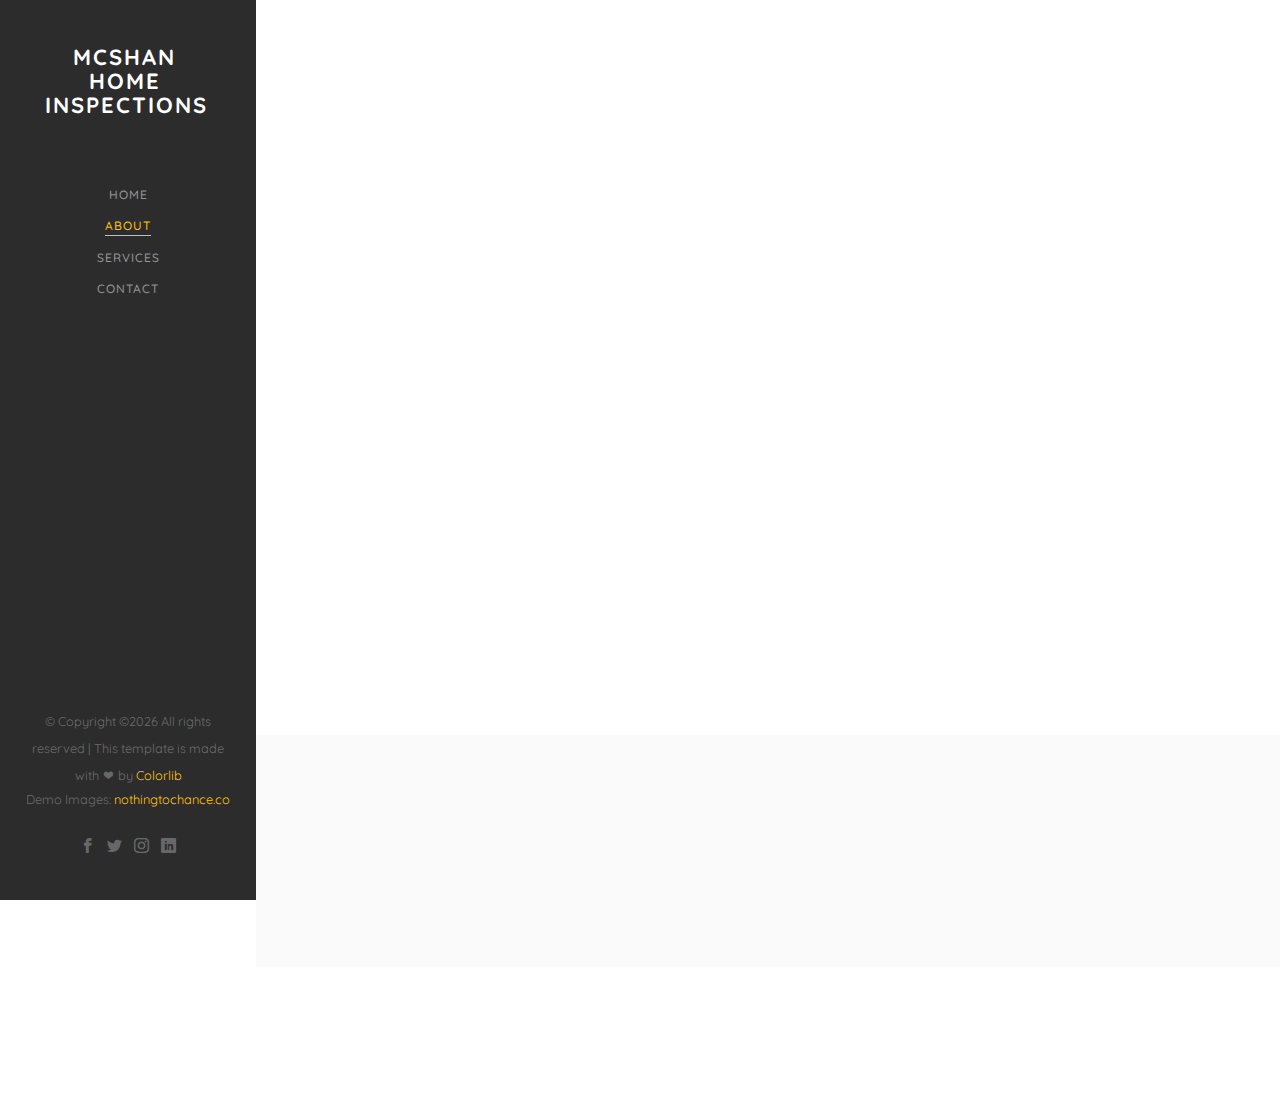
<file: about.html>
<!DOCTYPE HTML>
<html>
	<head>
	<meta charset="utf-8">
	<meta http-equiv="X-UA-Compatible" content="IE=edge">
	<title>Mcshan Home Inspections</title>
	<meta name="viewport" content="width=device-width, initial-scale=1">
	<meta name="description" content="" />
	<meta name="keywords" content="" />
	<meta name="author" content="" />

  <!-- Facebook and Twitter integration -->
	<meta property="og:title" content=""/>
	<meta property="og:image" content=""/>
	<meta property="og:url" content=""/>
	<meta property="og:site_name" content=""/>
	<meta property="og:description" content=""/>
	<meta name="twitter:title" content="" />
	<meta name="twitter:image" content="" />
	<meta name="twitter:url" content="" />
	<meta name="twitter:card" content="" />

	<!-- Place favicon.ico and apple-touch-icon.png in the root directory -->
	<link rel="shortcut icon" href="favicon.ico">

	<link href="https://fonts.googleapis.com/css?family=Quicksand:300,400,500,700" rel="stylesheet">
	
	<!-- Animate.css -->
	<link rel="stylesheet" href="css/animate.css">
	<!-- Icomoon Icon Fonts-->
	<link rel="stylesheet" href="css/icomoon.css">
	<!-- Bootstrap  -->
	<link rel="stylesheet" href="css/bootstrap.css">
	<!-- Flexslider  -->
	<link rel="stylesheet" href="css/flexslider.css">
	<!-- Flaticons  -->
	<link rel="stylesheet" href="fonts/flaticon/font/flaticon.css">
	<!-- Owl Carousel -->
	<link rel="stylesheet" href="css/owl.carousel.min.css">
	<link rel="stylesheet" href="css/owl.theme.default.min.css">
	<!-- Theme style  -->
	<link rel="stylesheet" href="css/style.css">

	<!-- Modernizr JS -->
	<script src="js/modernizr-2.6.2.min.js"></script>
	<!-- FOR IE9 below -->
	<!--[if lt IE 9]>
	<script src="js/respond.min.js"></script>
	<![endif]-->

	</head>
	<body>
	<div id="colorlib-page">
		<a href="#" class="js-colorlib-nav-toggle colorlib-nav-toggle"><i></i></a>
		<aside id="colorlib-aside" role="complementary" class="border js-fullheight">
			<h1 id="colorlib-logo"><a href="index.html">Mcshan Home Inspections</a></h1>
			<nav id="colorlib-main-menu" role="navigation">
				<ul>
					<li><a href="index.html">Home</a></li>
					<li class="colorlib-active"><a href="about.html">About</a></li>
					<li><a href="services.html">Services</a></li>
					<li><a href="contact.html">Contact</a></li>
				</ul>
			</nav>

			<div class="colorlib-footer">
				<p><small>&copy; <!-- Link back to Colorlib can't be removed. Template is licensed under CC BY 3.0. -->
Copyright &copy;<script>document.write(new Date().getFullYear());</script> All rights reserved | This template is made with <i class="icon-heart" aria-hidden="true"></i> by <a href="https://colorlib.com" target="_blank">Colorlib</a>
<!-- Link back to Colorlib can't be removed. Template is licensed under CC BY 3.0. --> </span> <span>Demo Images: <a href="http://nothingtochance.co/" target="_blank">nothingtochance.co</a></span></small></p>
				<ul>
					<li><a href="#"><i class="icon-facebook2"></i></a></li>
					<li><a href="#"><i class="icon-twitter2"></i></a></li>
					<li><a href="#"><i class="icon-instagram"></i></a></li>
					<li><a href="#"><i class="icon-linkedin2"></i></a></li>
				</ul>
			</div>

		</aside>

		<div id="colorlib-main">

			<div class="colorlib-about">
				<div class="colorlib-narrow-content">
					<div class="row row-bottom-padded-md">
						<div class="col-md-6">
							<div class="about-img animate-box" data-animate-effect="fadeInLeft" style="background-image: url(images/img_bg_2.jpg);">
							</div>
						</div>
						<div class="col-md-6 animate-box" data-animate-effect="fadeInLeft">
							<div class="about-desc">
								<span class="heading-meta">Welcome</span>
								<h2 class="colorlib-heading">Top Reasons To <em>TRUST</em> Us</h2>
								<ul>
									<li>Certified by the American Home Inspectors Training Institute through the University of Texas</li>
									<li>Established reputation and company since 2007</li>
									<li>Clear, concise and reliable inspection report that is tailored to you</li>
									<li>No question is too big or small. Making sure you are comfortable and understand the process is of the utmost importance.</li>
									<li>Native East Texan and Lifelong Nacogdoches Resident, I understand the needs of this community.</li>
								</ul>
							<div class="row padding">
								<div class="col-md-4 no-gutters animate-box" data-animate-effect="fadeInLeft">
									<a href="#" class="steps active">
										<p class="icon"><span><i class="icon-check"></i></span></p>
										<h3>We are <br>pasionate</h3>
									</a>
								</div>
								<div class="col-md-4 no-gutters animate-box" data-animate-effect="fadeInLeft">
									<a href="#" class="steps">
										<p class="icon"><span><i class="icon-check"></i></span></p>
										<h3>Honest <br>Dependable</h3>
									</a>
								</div>
								<div class="col-md-4 no-gutters animate-box" data-animate-effect="fadeInLeft">
									<a href="#" class="steps">
										<p class="icon"><span><i class="icon-check"></i></span></p>
										<h3>Always <br>Improving</h3>
									</a>
								</div>
							</div>
						</div>
					</div>
				
			<!-- <div id="colorlib-counter" class="colorlib-counters" style="background-image: url(images/cover_bg_1.jpg);" data-stellar-background-ratio="0.5">
				<div class="overlay"></div>
				<div class="colorlib-narrow-content">
					<div class="row">
					</div>
					<!-- <div class="row">
						<div class="col-md-3 text-center animate-box">
							<span class="icon"><i class="flaticon-skyline"></i></span>
							<span class="colorlib-counter js-counter" data-from="0" data-to="1539" data-speed="5000" data-refresh-interval="50"></span>
							<span class="colorlib-counter-label">Projects</span>
						</div>
						<div class="col-md-3 text-center animate-box">
							<span class="icon"><i class="flaticon-engineer"></i></span>
							<span class="colorlib-counter js-counter" data-from="0" data-to="3653" data-speed="5000" data-refresh-interval="50"></span>
							<span class="colorlib-counter-label">Employees</span>
						</div>
						<div class="col-md-3 text-center animate-box">
							<span class="icon"><i class="flaticon-architect-with-helmet"></i></span>
							<span class="colorlib-counter js-counter" data-from="0" data-to="5987" data-speed="5000" data-refresh-interval="50"></span>
							<span class="colorlib-counter-label">Constructor</span>
						</div>
						<div class="col-md-3 text-center animate-box">
							<span class="icon"><i class="flaticon-worker"></i></span>
							<span class="colorlib-counter js-counter" data-from="0" data-to="3999" data-speed="5000" data-refresh-interval="50"></span>
							<span class="colorlib-counter-label">Partners</span>
						</div>
					</div> -->
				</div>
			</div> 

			<div id="get-in-touch" class="colorlib-bg-color">
				<div class="colorlib-narrow-content">
					<div class="row">
						<div class="col-md-6 animate-box" data-animate-effect="fadeInLeft">
							<h2>Get in Touch!</h2>
						</div>
					</div>
					<div class="row">
						<div class="col-md-6 col-md-offset-3 col-md-pull-3 animate-box" data-animate-effect="fadeInLeft">
							
							<p><a href="./contact.html" class="btn btn-primary btn-learn">Contact me!</a></p>
						</div>
						
					</div>
				</div>
			</div>
		</div>
	</div>

	<!-- jQuery -->
	<script src="js/jquery.min.js"></script>
	<!-- jQuery Easing -->
	<script src="js/jquery.easing.1.3.js"></script>
	<!-- Bootstrap -->
	<script src="js/bootstrap.min.js"></script>
	<!-- Waypoints -->
	<script src="js/jquery.waypoints.min.js"></script>
	<!-- Flexslider -->
	<script src="js/jquery.flexslider-min.js"></script>
	<!-- Sticky Kit -->
	<script src="js/sticky-kit.min.js"></script>
	<!-- Owl carousel -->
	<script src="js/owl.carousel.min.js"></script>
	<!-- Counters -->
	<script src="js/jquery.countTo.js"></script>
	
	
	<!-- MAIN JS -->
	<script src="js/main.js"></script>

	</body>
</html>
</file>
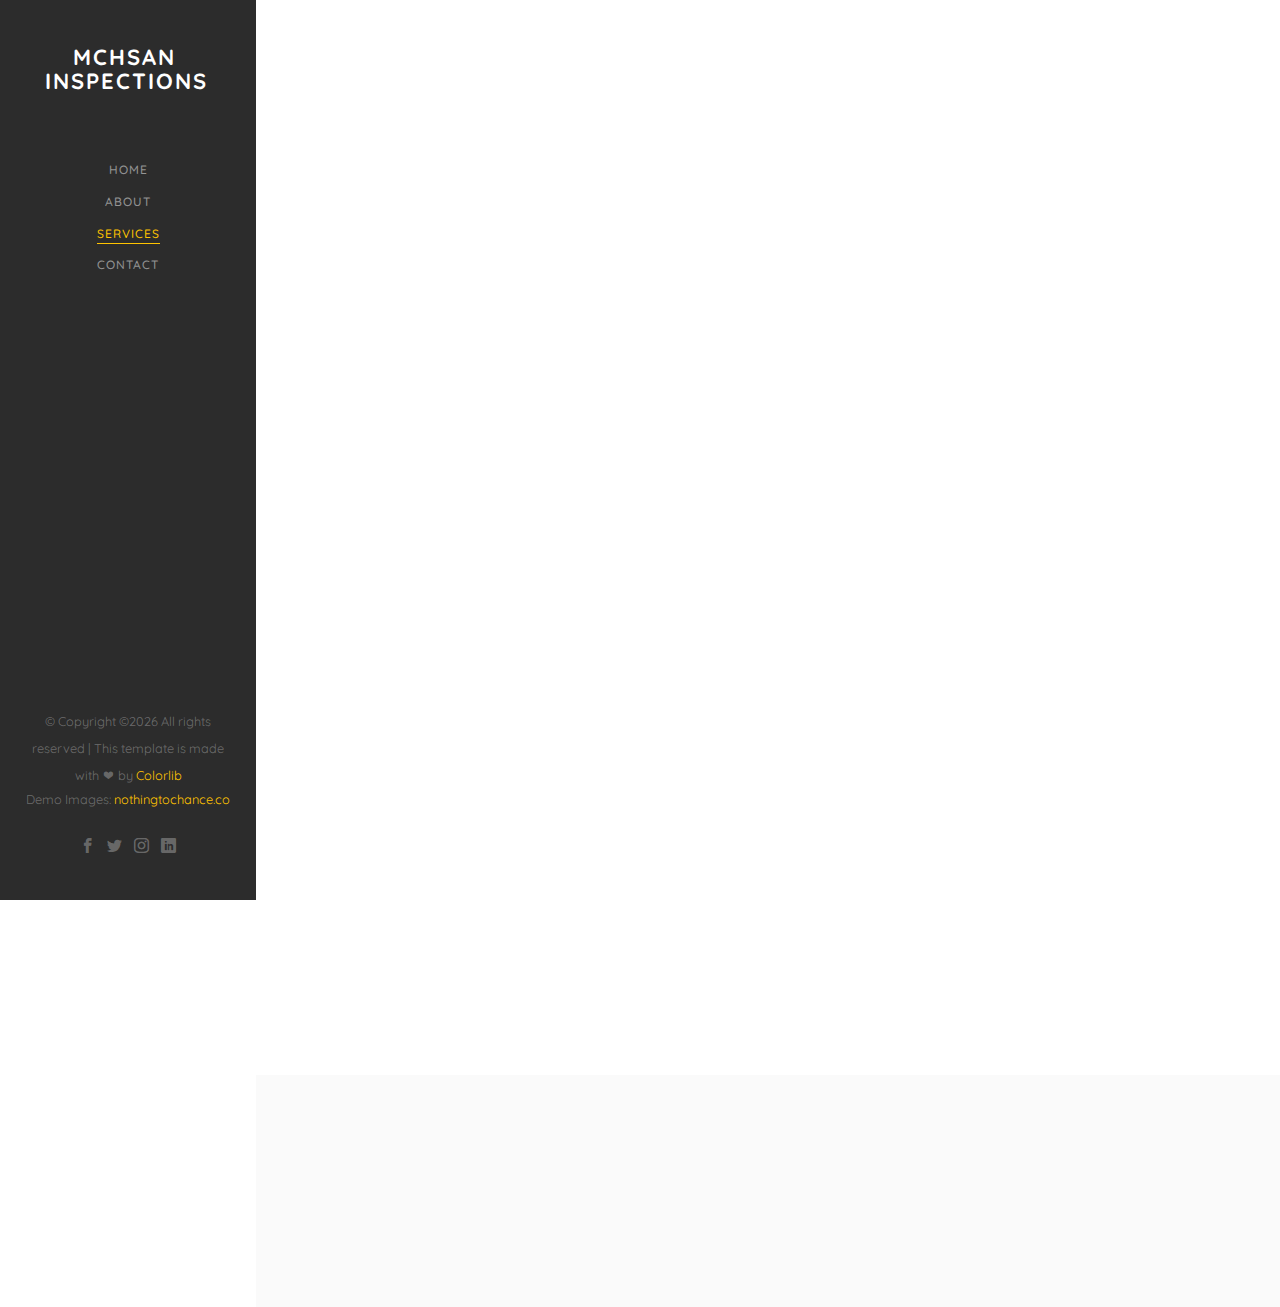
<file: services.html>
<!DOCTYPE HTML>
<html>
	<head>
	<meta charset="utf-8">
	<meta http-equiv="X-UA-Compatible" content="IE=edge">
	<title>Mcshan Inspections</title>
	<meta name="viewport" content="width=device-width, initial-scale=1">
	<meta name="description" content="" />
	<meta name="keywords" content="" />
	<meta name="author" content="" />

  <!-- Facebook and Twitter integration -->
	<meta property="og:title" content=""/>
	<meta property="og:image" content=""/>
	<meta property="og:url" content=""/>
	<meta property="og:site_name" content=""/>
	<meta property="og:description" content=""/>
	<meta name="twitter:title" content="" />
	<meta name="twitter:image" content="" />
	<meta name="twitter:url" content="" />
	<meta name="twitter:card" content="" />

	<!-- Place favicon.ico and apple-touch-icon.png in the root directory -->
	<link rel="shortcut icon" href="favicon.ico">

	<link href="https://fonts.googleapis.com/css?family=Quicksand:300,400,500,700" rel="stylesheet">
	
	<!-- Animate.css -->
	<link rel="stylesheet" href="css/animate.css">
	<!-- Icomoon Icon Fonts-->
	<link rel="stylesheet" href="css/icomoon.css">
	<!-- Bootstrap  -->
	<link rel="stylesheet" href="css/bootstrap.css">
	<!-- Flexslider  -->
	<link rel="stylesheet" href="css/flexslider.css">
	<!-- Flaticons  -->
	<link rel="stylesheet" href="fonts/flaticon/font/flaticon.css">
	<!-- Owl Carousel -->
	<link rel="stylesheet" href="css/owl.carousel.min.css">
	<link rel="stylesheet" href="css/owl.theme.default.min.css">
	<!-- Theme style  -->
	<link rel="stylesheet" href="css/style.css">

	<!-- Modernizr JS -->
	<script src="js/modernizr-2.6.2.min.js"></script>
	<!-- FOR IE9 below -->
	<!--[if lt IE 9]>
	<script src="js/respond.min.js"></script>
	<![endif]-->

	</head>
	<body>
	<div id="colorlib-page">
		<a href="#" class="js-colorlib-nav-toggle colorlib-nav-toggle"><i></i></a>
		<aside id="colorlib-aside" role="complementary" class="border js-fullheight">
			<h1 id="colorlib-logo"><a href="index.html">Mchsan Inspections</a></h1>
			<nav id="colorlib-main-menu" role="navigation">
				<ul>
					<li><a href="index.html">Home</a></li>					
					<li><a href="about.html">About</a></li>
					<li class="colorlib-active"><a href="services.html">Services</a></li>
					
					<li><a href="contact.html">Contact</a></li>
				</ul>
			</nav>

			<div class="colorlib-footer">
				<p><small>&copy; <!-- Link back to Colorlib can't be removed. Template is licensed under CC BY 3.0. -->
Copyright &copy;<script>document.write(new Date().getFullYear());</script> All rights reserved | This template is made with <i class="icon-heart" aria-hidden="true"></i> by <a href="https://colorlib.com" target="_blank">Colorlib</a>
<!-- Link back to Colorlib can't be removed. Template is licensed under CC BY 3.0. --> </span> <span>Demo Images: <a href="http://nothingtochance.co/" target="_blank">nothingtochance.co</a></span></small></p>
				<ul>
					<li><a href="#"><i class="icon-facebook2"></i></a></li>
					<li><a href="#"><i class="icon-twitter2"></i></a></li>
					<li><a href="#"><i class="icon-instagram"></i></a></li>
					<li><a href="#"><i class="icon-linkedin2"></i></a></li>
				</ul>
			</div>

		</aside>

		<div id="colorlib-main">
			<div class="colorlib-services">
				<div class="colorlib-narrow-content">
					<div class="row">
						<div class="col-md-6 col-md-offset-3 col-md-pull-3 animate-box" data-animate-effect="fadeInLeft">
							<span class="heading-meta">Services</span>
							<h2 class="colorlib-heading">Here are some of our Services</h2>
						</div>
					</div>
					<div class="row row-bottom-padded-md">
						<div class="col-md-6">
							<div class="row">
								<div class="col-md-12">
									<div class="colorlib-feature animate-box" data-animate-effect="fadeInLeft">
										<div class="colorlib-icon">
											<i class="flaticon-worker"></i>
										</div>
										<div class="colorlib-text">
											
											<ul>
												<li>Roof and Ventilation</li>
												<li>Attic</li>
												<li>Insulation</li>												
												<li>Fireplace, Wood Stoves, and Chimneys</li>
												<li>Kitchen</li>
												<li>General Interior (ceiling, walls, floors, stairs, etc.)</li>
												<li>Common Safety Devices(Ground Fault Circuit Interrupters, smoke and carbon monoxide detectors, etc)</li>
												<li>Central Cooling</li>
												<li>Heating System</li>
												<li>Electrical</li>
												<li>Laundry</li>
												<li>Basement</li>
												<li>Exterior Items such as siding, doors and windows, trees, and shrubs, retaining wall, fences, etc.</li>
												<li>Grounds (driveways, sidewalks, patio, decks, retaining walls, grades, etc.</li>
												<li>Garage / Carport</li>
												<li>Septic Systems</li>
												<li>Pool/Spa</li>
												<li>Digital Foundation Exam</li>
											</ul>
											
										</div>
									</div>

									
								</div>
							</div>
						</div>
						
					</div>
				</div>
			</div>

			<div id="get-in-touch" class="colorlib-bg-color">
				<div class="colorlib-narrow-content">
					<div class="row">
						<div class="col-md-6 animate-box" data-animate-effect="fadeInLeft">
							<h2>Get in Touch!</h2>
						</div>
					</div>
					<div class="row">
						<div class="col-md-6 col-md-offset-3 col-md-pull-3 animate-box" data-animate-effect="fadeInLeft">
							
							<p><a href="./contact.html" class="btn btn-primary btn-learn">Contact me!</a></p>
						</div>
						
					</div>
				</div>
			</div>
		</div>
	</div>

	<!-- jQuery -->
	<script src="js/jquery.min.js"></script>
	<!-- jQuery Easing -->
	<script src="js/jquery.easing.1.3.js"></script>
	<!-- Bootstrap -->
	<script src="js/bootstrap.min.js"></script>
	<!-- Waypoints -->
	<script src="js/jquery.waypoints.min.js"></script>
	<!-- Flexslider -->
	<script src="js/jquery.flexslider-min.js"></script>
	<!-- Sticky Kit -->
	<script src="js/sticky-kit.min.js"></script>
	<!-- Owl carousel -->
	<script src="js/owl.carousel.min.js"></script>
	<!-- Counters -->
	<script src="js/jquery.countTo.js"></script>
	
	
	<!-- MAIN JS -->
	<script src="js/main.js"></script>

	</body>
</html>
</file>
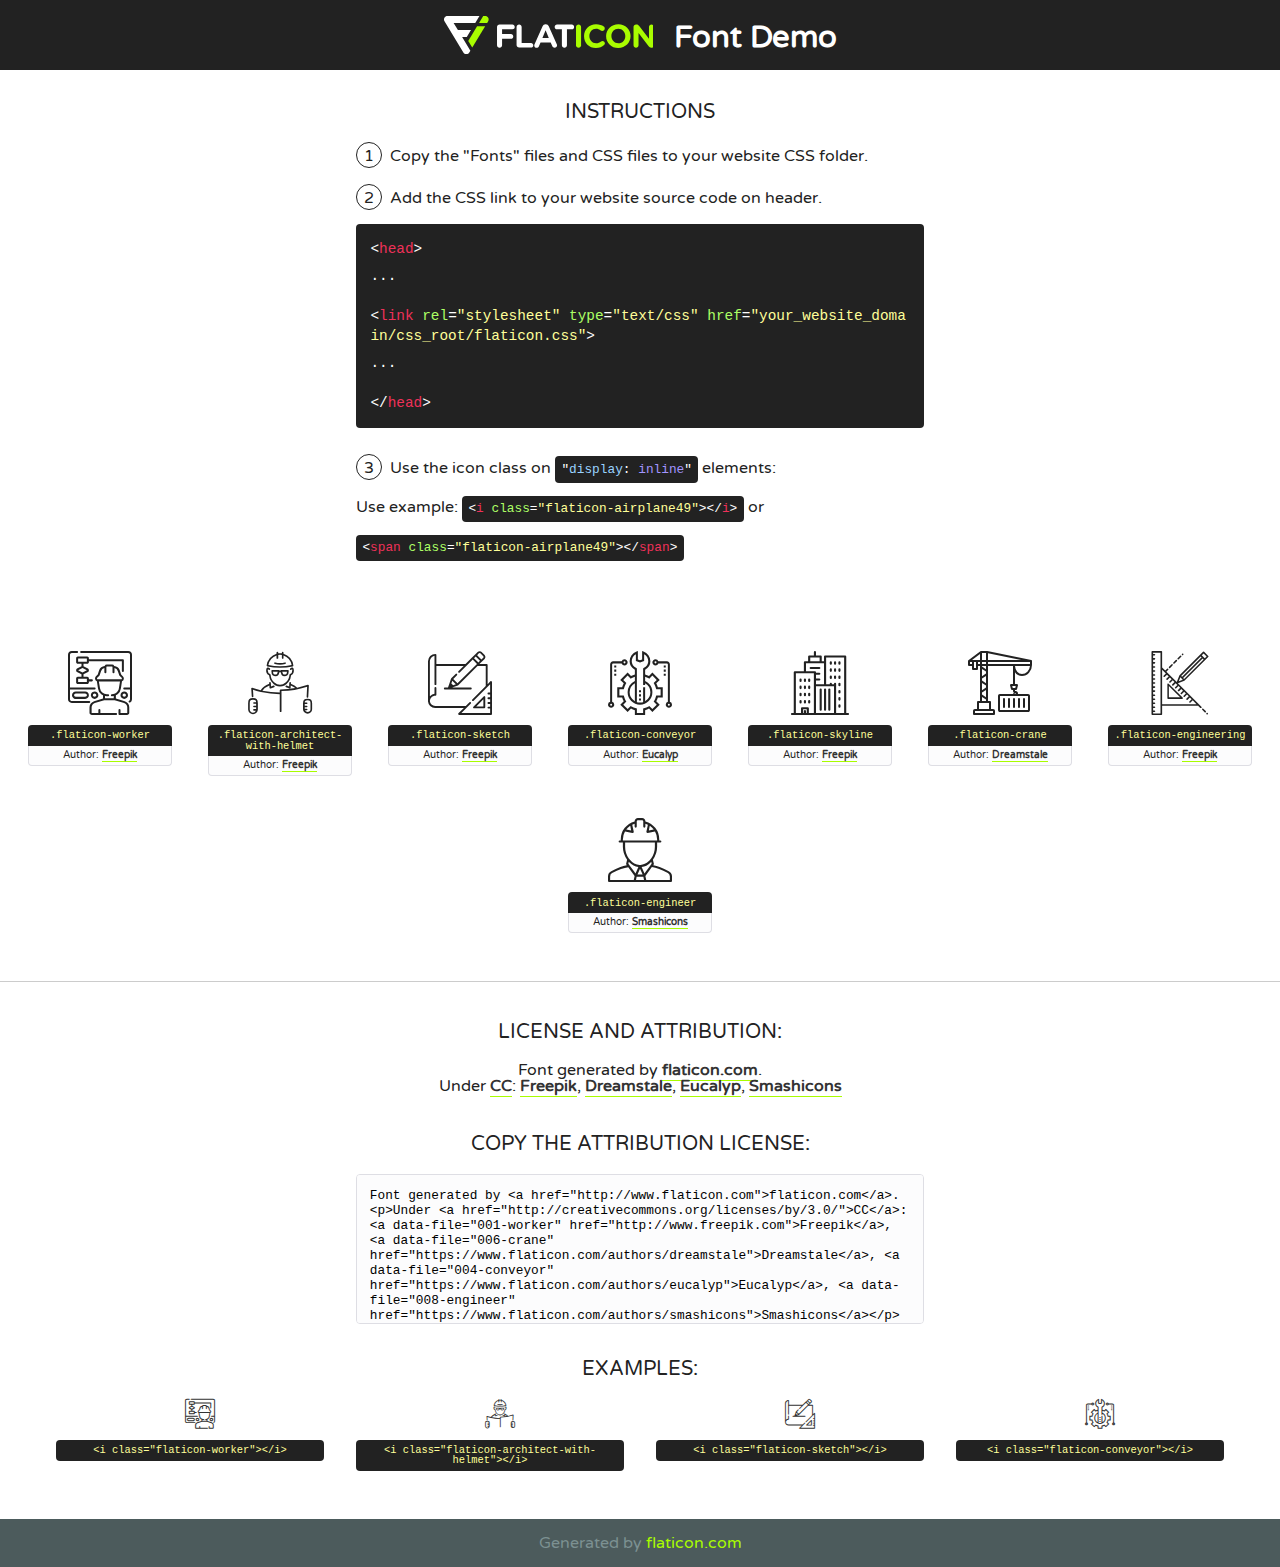
<file: fonts/flaticon/font/flaticon.html>
<!DOCTYPE html>
<!--
  Flaticon icon font: Flaticon
  Creation date: 17/01/2018 04:05
-->
<html>
<!DOCTYPE html>
<html>

<head>
    <title>Flaticon WebFont</title>
    <link href="http://fonts.googleapis.com/css?family=Varela+Round" rel="stylesheet" type="text/css" />
    <link rel="stylesheet" type="text/css" href="flaticon.css">
    <meta charset="UTF-8">
    <style>
    html, body, div, span, applet, object, iframe,
    h1, h2, h3, h4, h5, h6, p, blockquote, pre,
    a, abbr, acronym, address, big, cite, code,
    del, dfn, em, img, ins, kbd, q, s, samp,
    small, strike, strong, sub, sup, tt, var,
    b, u, i, center,
    dl, dt, dd, ol, ul, li,
    fieldset, form, label, legend,
    table, caption, tbody, tfoot, thead, tr, th, td,
    article, aside, canvas, details, embed, 
    figure, figcaption, footer, header, hgroup, 
    menu, nav, output, ruby, section, summary,
    time, mark, audio, video {
        margin: 0;
        padding: 0;
        border: 0;
        font-size: 100%;
        font: inherit;
        vertical-align: baseline;
    }
    /* HTML5 display-role reset for older browsers */
    article, aside, details, figcaption, figure, 
    footer, header, hgroup, menu, nav, section {
        display: block;
    }
    body {
        line-height: 1;
    }
    ol, ul {
        list-style: none;
    }
    blockquote, q {
        quotes: none;
    }
    blockquote:before, blockquote:after,
    q:before, q:after {
        content: '';
        content: none;
    }
    table {
        border-collapse: collapse;
        border-spacing: 0;
    }
    body {
        font-family: 'Varela Round', Helvetica, Arial, sans-serif;
        font-size: 16px;
        color: #222;
    }
    a {
        color: #333;
        border-bottom: 1px solid #a9fd00;
        font-weight: bold;
        text-decoration: none;
    }
    * {
        -moz-box-sizing: border-box;
        -webkit-box-sizing: border-box;
        box-sizing: border-box;
        margin: 0;
        padding: 0;
    }
    [class^="flaticon-"]:before, [class*=" flaticon-"]:before, [class^="flaticon-"]:after, [class*=" flaticon-"]:after {
        font-family: Flaticon;
        font-size: 30px;
        font-style: normal;
        margin-left: 20px;
        color: #333;
    }
    .wrapper {
        max-width: 600px;
        margin: auto;
        padding: 0 1em;
    }
    .title {
        font-size: 1.25em;
        text-align: center;
        margin-bottom: 1em;
        text-transform: uppercase;
    }
    header {
        text-align: center;
        background-color: #222;
        color: #fff;
        padding: 1em;
    }
    header .logo {
        width: 210px;
        height: 38px;
        display: inline-block;
        vertical-align: middle;
        margin-right: 1em;
        border: none;
    }
    header strong {
        font-size: 1.95em;
        font-weight: bold;
        vertical-align: middle;
        margin-top: 5px;
        display: inline-block;
    }
    .demo {
        margin: 2em auto;
        line-height: 1.25em;
    }
    .demo ul li {
        margin-bottom: 1em;
    }
    .demo ul li .num {
        color: #222;
        border-radius: 20px;
        display: inline-block;
        width: 26px;
        padding: 3px;
        height: 26px;
        text-align: center;
        margin-right: 0.5em;
        border: 1px solid #222;
    }
    .demo ul li code {
        background-color: #222;
        border-radius: 4px;
        padding: 0.25em 0.5em;
        display: inline-block;
        color: #fff;
        font-family: Consolas,Monaco,Lucida Console,Liberation Mono,DejaVu Sans Mono,Bitstream Vera Sans Mono,Courier New, monospace;
        font-weight: lighter;
        margin-top: 1em;
        font-size: 0.8em;
        word-break: break-all;
    }
    .demo ul li code.big {
        padding: 1em;
        font-size: 0.9em;
    }
    .demo ul li code .red {
        color: #EF3159;
    }
    .demo ul li code .green {
        color: #ACFF65;
    }
    .demo ul li code .yellow {
        color: #FFFF99;
    }
    .demo ul li code .blue {
        color: #99D3FF;
    }
    .demo ul li code .purple {
        color: #A295FF;
    }
    .demo ul li code .dots {
        margin-top: 0.5em;
        display: block;
    }
    #glyphs {
        border-bottom: 1px solid #ccc;
        padding: 2em 0;
        text-align: center;
    }
    .glyph {
        display: inline-block;
        width: 9em;
        margin: 1em;
        text-align: center;
        vertical-align: top;
        background: #FFF;
    }
    .glyph .glyph-icon {
        padding: 10px;
        display: block;
        font-family:"Flaticon";
        font-size: 64px;
        line-height: 1;
    }
    .glyph .glyph-icon:before {
        font-size: 64px;
        color: #222;
        margin-left: 0;
    }
    .class-name {
        font-size: 0.65em;
        background-color: #222;
        color: #fff;
        border-radius: 4px 4px 0 0;
        padding: 0.5em;
        color: #FFFF99;
        font-family: Consolas,Monaco,Lucida Console,Liberation Mono,DejaVu Sans Mono,Bitstream Vera Sans Mono,Courier New, monospace;
    }
    .author-name {
        font-size: 0.6em;
        background-color: #fcfcfd;
        border: 1px solid #DEDEE4;
        border-top: 0;
        border-radius: 0 0 4px 4px;
        padding: 0.5em;
    }
    .class-name:last-child {
        font-size: 10px;
        color:#888;
    }
    .class-name:last-child a {
        font-size: 10px;
        color:#555;
    }
    .class-name:last-child a:hover {
        color:#a9fd00;
    }
    .glyph > input {
        display: block;
        width: 100px;
        margin: 5px auto;
        text-align: center;
        font-size: 12px;
        cursor: text;
    }
    .glyph > input.icon-input {
        font-family:"Flaticon";
        font-size: 16px;
        margin-bottom: 10px;
    }
    .attribution .title {
        margin-top: 2em;
    }
    .attribution textarea {
        background-color: #fcfcfd;
        padding: 1em;
        border: none;
        box-shadow: none;
        border: 1px solid #DEDEE4;
        border-radius: 4px;
        resize: none;
        width: 100%;
        height: 150px;
        font-size: 0.8em;
        font-family: Consolas,Monaco,Lucida Console,Liberation Mono,DejaVu Sans Mono,Bitstream Vera Sans Mono,Courier New, monospace;
        -webkit-appearance: none;
    }
    .iconsuse {
        margin: 2em auto;
        text-align: center;
        max-width: 1200px;
    }
    .iconsuse:after {
        content: '';
        display: table;
        clear: both;
    }
    .iconsuse .image {
        float: left;
        width: 25%;
        padding: 0 1em;
    }
    .iconsuse .image p {
        margin-bottom: 1em;
    }
    .iconsuse .image span {
        display: block;
        font-size: 0.65em;
        background-color: #222;
        color: #fff;
        border-radius: 4px;
        padding: 0.5em;
        color: #FFFF99;
        margin-top: 1em;
        font-family: Consolas,Monaco,Lucida Console,Liberation Mono,DejaVu Sans Mono,Bitstream Vera Sans Mono,Courier New, monospace;
    }
    #footer {
        text-align: center;
        background-color: #4C5B5C;
        color: #7c9192;
        padding: 1em;
    }
    #footer a {
        border: none;
        color: #a9fd00;
        font-weight: normal;
    }
    @media (max-width: 960px) {
        .iconsuse .image {
            width: 50%;
        }
    }
    @media (max-width: 560px) {
        .iconsuse .image {
            width: 100%;
        }
    }
    </style>
</head>

<body class="characters-off">

    <header>
        <a href="http://www.flaticon.com" target="_blank" class="logo">
            <svg version="1.1" xmlns="http://www.w3.org/2000/svg" xmlns:xlink="http://www.w3.org/1999/xlink" xmlns:a="http://ns.adobe.com/AdobeSVGViewerExtensions/3.0/" viewBox="0 0 560.875 102.036" enable-background="new 0 0 560.875 102.036" xml:space="preserve">
                <defs>
                </defs>
                <g>
                    <g class="letters">
                        <path fill="#ffffff" d="M141.596,29.675c0-3.777,2.985-6.767,6.764-6.767h34.438c3.426,0,6.15,2.728,6.15,6.15
                        c0,3.43-2.724,6.149-6.15,6.149h-27.674v13.091h23.719c3.429,0,6.151,2.724,6.151,6.15c0,3.43-2.723,6.149-6.151,6.149h-23.719
                        v17.574c0,3.773-2.986,6.761-6.764,6.761c-3.779,0-6.764-2.989-6.764-6.761V29.675z"></path>
                        <path fill="#ffffff" d="M193.844,29.149c0-3.781,2.985-6.767,6.764-6.767c3.776,0,6.763,2.985,6.763,6.767v42.957h25.039
                        c3.426,0,6.149,2.726,6.149,6.153c0,3.425-2.723,6.15-6.149,6.15h-31.802c-3.779,0-6.764-2.986-6.764-6.768V29.149z"></path>
                        <path fill="#ffffff" d="M241.891,75.71l21.438-48.407c1.492-3.341,4.215-5.357,7.906-5.357h0.792
                        c3.686,0,6.323,2.017,7.815,5.357l21.439,48.407c0.436,0.967,0.701,1.845,0.701,2.723c0,3.602-2.809,6.501-6.414,6.501
                        c-3.161,0-5.269-1.845-6.499-4.655l-4.132-9.661h-27.059l-4.301,10.102c-1.144,2.631-3.426,4.214-6.237,4.214
                        c-3.517,0-6.24-2.81-6.24-6.325C241.1,77.64,241.451,76.677,241.891,75.71z M279.932,58.666l-8.521-20.297l-8.526,20.297H279.932
                        z"></path>
                        <path fill="#ffffff" d="M314.864,35.387H301.86c-3.429,0-6.239-2.813-6.239-6.238c0-3.429,2.811-6.24,6.239-6.24h39.533
                        c3.426,0,6.237,2.811,6.237,6.24c0,3.425-2.811,6.238-6.237,6.238h-13.001v42.785c0,3.773-2.99,6.761-6.764,6.761
                        c-3.779,0-6.764-2.989-6.764-6.761V35.387z"></path>
                        <path fill="#A9FD00" d="M352.615,29.149c0-3.781,2.985-6.767,6.767-6.767c3.774,0,6.761,2.985,6.761,6.767v49.024
                        c0,3.773-2.987,6.761-6.761,6.761c-3.781,0-6.767-2.989-6.767-6.761V29.149z"></path>
                        <path fill="#A9FD00" d="M374.132,53.836v-0.179c0-17.481,13.178-31.801,32.065-31.801c9.22,0,15.459,2.458,20.557,6.238
                        c1.402,1.054,2.637,2.985,2.637,5.357c0,3.692-2.985,6.59-6.681,6.59c-1.845,0-3.071-0.702-4.044-1.319
                        c-3.776-2.813-7.729-4.393-12.562-4.393c-10.364,0-17.831,8.611-17.831,19.154v0.173c0,10.542,7.291,19.329,17.831,19.329
                        c5.715,0,9.492-1.756,13.359-4.834c1.049-0.874,2.458-1.491,4.039-1.491c3.429,0,6.325,2.813,6.325,6.236
                        c0,2.106-1.056,3.78-2.282,4.834c-5.539,4.834-12.036,7.733-21.878,7.733C387.572,85.464,374.132,71.493,374.132,53.836z"></path>
                        <path fill="#A9FD00" d="M433.009,53.836v-0.179c0-17.481,13.79-31.801,32.766-31.801c18.981,0,32.592,14.143,32.592,31.628v0.173
                        c0,17.483-13.785,31.807-32.769,31.807C446.625,85.464,433.009,71.32,433.009,53.836z M484.224,53.836v-0.179
                        c0-10.539-7.725-19.326-18.626-19.326c-10.893,0-18.449,8.611-18.449,19.154v0.173c0,10.542,7.73,19.329,18.626,19.329
                        C476.676,72.986,484.224,64.378,484.224,53.836z"></path>
                        <path fill="#A9FD00" d="M506.233,29.321c0-3.774,2.99-6.763,6.767-6.763h1.401c3.252,0,5.183,1.583,7.029,3.953l26.093,34.265
                        V29.059c0-3.692,2.99-6.677,6.681-6.677c3.683,0,6.671,2.985,6.671,6.677v48.934c0,3.78-2.987,6.765-6.764,6.765h-0.436
                        c-3.257,0-5.188-1.581-7.034-3.953l-27.056-35.492v32.944c0,3.687-2.985,6.676-6.678,6.676c-3.683,0-6.673-2.989-6.673-6.676
                        V29.321z"></path>
                    </g>
                    <g class="insignia">
                        <path fill="#ffffff" d="M48.372,56.137h12.517l11.156-18.537H37.186L25.688,18.539h57.825L94.668,0H9.271
                        C5.925,0,2.842,1.801,1.198,4.716c-1.644,2.907-1.593,6.482,0.134,9.343l50.38,83.501c1.678,2.781,4.689,4.476,7.938,4.476
                        c3.246,0,6.257-1.695,7.935-4.476l2.898-4.804L48.372,56.137z"></path>
                        <g class="i">
                            <path fill="#A9FD00" d="M93.575,18.539h0.031v0.004l21.652,0.004l2.705-4.488c1.727-2.861,1.778-6.436,0.133-9.343
                            C116.454,1.801,113.371,0,110.026,0h-5.294L93.575,18.539z"></path>
                            <polygon fill="#A9FD00" points="88.291,27.356 64.725,66.486 75.519,84.404 109.942,27.356"></polygon>
                        </g>
                    </g>
                </g>
            </svg>
        </a>
        <strong>Font Demo</strong>
    </header>


    <section class="demo wrapper">

        <p class="title">Instructions</p>

        <ul>
            <li>
                <span class="num">1</span>Copy the "Fonts" files and CSS files to your website CSS folder.
            </li>
            <li>
                <span class="num">2</span>Add the CSS link to your website source code on header.
                <code class="big">
                    &lt;<span class="red">head</span>&gt;
                    <br/><span class="dots">...</span>
                    <br/>&lt;<span class="red">link</span> <span class="green">rel</span>=<span class="yellow">"stylesheet"</span> <span class="green">type</span>=<span class="yellow">"text/css"</span> <span class="green">href</span>=<span class="yellow">"your_website_domain/css_root/flaticon.css"</span>&gt;
                    <br/><span class="dots">...</span>
                    <br/>&lt;/<span class="red">head</span>&gt;
                </code>
            </li>

            <li>
                <p>
                    <span class="num">3</span>Use the icon class on <code>"<span class="blue">display</span>:<span class="purple"> inline</span>"</code> elements:
                    <br />
                    Use example: <code>&lt;<span class="red">i</span> <span class="green">class</span>=<span class="yellow">&quot;flaticon-airplane49&quot;</span>&gt;&lt;/<span class="red">i</span>&gt;</code> or <code>&lt;<span class="red">span</span> <span class="green">class</span>=<span class="yellow">&quot;flaticon-airplane49&quot;</span>&gt;&lt;/<span class="red">span</span>&gt;</code>
            </li>
        </ul>

    </section>




   <section id="glyphs">          
    
      
        <div class="glyph"><div class="glyph-icon flaticon-worker"></div>
            <div class="class-name">.flaticon-worker</div>
            <div class="author-name">Author: <a data-file="001-worker" href="http://www.freepik.com">Freepik</a> </div> 
        </div>        
        
        <div class="glyph"><div class="glyph-icon flaticon-architect-with-helmet"></div>
            <div class="class-name">.flaticon-architect-with-helmet</div>
            <div class="author-name">Author: <a data-file="002-architect-with-helmet" href="http://www.freepik.com">Freepik</a> </div> 
        </div>        
        
        <div class="glyph"><div class="glyph-icon flaticon-sketch"></div>
            <div class="class-name">.flaticon-sketch</div>
            <div class="author-name">Author: <a data-file="003-sketch" href="http://www.freepik.com">Freepik</a> </div> 
        </div>        
        
        <div class="glyph"><div class="glyph-icon flaticon-conveyor"></div>
            <div class="class-name">.flaticon-conveyor</div>
            <div class="author-name">Author: <a data-file="004-conveyor" href="https://www.flaticon.com/authors/eucalyp">Eucalyp</a> </div> 
        </div>        
        
        <div class="glyph"><div class="glyph-icon flaticon-skyline"></div>
            <div class="class-name">.flaticon-skyline</div>
            <div class="author-name">Author: <a data-file="005-skyline" href="http://www.freepik.com">Freepik</a> </div> 
        </div>        
        
        <div class="glyph"><div class="glyph-icon flaticon-crane"></div>
            <div class="class-name">.flaticon-crane</div>
            <div class="author-name">Author: <a data-file="006-crane" href="https://www.flaticon.com/authors/dreamstale">Dreamstale</a> </div> 
        </div>        
        
        <div class="glyph"><div class="glyph-icon flaticon-engineering"></div>
            <div class="class-name">.flaticon-engineering</div>
            <div class="author-name">Author: <a data-file="007-engineering" href="http://www.freepik.com">Freepik</a> </div> 
        </div>        
        
        <div class="glyph"><div class="glyph-icon flaticon-engineer"></div>
            <div class="class-name">.flaticon-engineer</div>
            <div class="author-name">Author: <a data-file="008-engineer" href="https://www.flaticon.com/authors/smashicons">Smashicons</a> </div> 
        </div>        
        

    </section>



    <section class="attribution wrapper"   style="text-align:center;">

      <div class="title">License and attribution:</div><div class="attrDiv">Font generated by <a href="http://www.flaticon.com">flaticon.com</a>. <div><p>Under <a href="http://creativecommons.org/licenses/by/3.0/">CC</a>: <a data-file="001-worker" href="http://www.freepik.com">Freepik</a>, <a data-file="006-crane" href="https://www.flaticon.com/authors/dreamstale">Dreamstale</a>, <a data-file="004-conveyor" href="https://www.flaticon.com/authors/eucalyp">Eucalyp</a>, <a data-file="008-engineer" href="https://www.flaticon.com/authors/smashicons">Smashicons</a></p>  </div>
      </div>
      <div class="title">Copy the Attribution License:</div>

    <textarea onclick="this.focus();this.select();">Font generated by &lt;a href=&quot;http://www.flaticon.com&quot;&gt;flaticon.com&lt;/a&gt;. <p>Under <a href="http://creativecommons.org/licenses/by/3.0/">CC</a>: <a data-file="001-worker" href="http://www.freepik.com">Freepik</a>, <a data-file="006-crane" href="https://www.flaticon.com/authors/dreamstale">Dreamstale</a>, <a data-file="004-conveyor" href="https://www.flaticon.com/authors/eucalyp">Eucalyp</a>, <a data-file="008-engineer" href="https://www.flaticon.com/authors/smashicons">Smashicons</a></p>  
     </textarea>

    </section>

    <section class="iconsuse">

          <div class="title">Examples:</div>            
             
            <div class="image">
                <p>
                    <i class="glyph-icon flaticon-worker"></i> 
                    <span>&lt;i class=&quot;flaticon-worker&quot;&gt;&lt;/i&gt;</span>
                </p>
            </div>
            
            <div class="image">
                <p>
                    <i class="glyph-icon flaticon-architect-with-helmet"></i> 
                    <span>&lt;i class=&quot;flaticon-architect-with-helmet&quot;&gt;&lt;/i&gt;</span>
                </p>
            </div>
            
            <div class="image">
                <p>
                    <i class="glyph-icon flaticon-sketch"></i> 
                    <span>&lt;i class=&quot;flaticon-sketch&quot;&gt;&lt;/i&gt;</span>
                </p>
            </div>
            
            <div class="image">
                <p>
                    <i class="glyph-icon flaticon-conveyor"></i> 
                    <span>&lt;i class=&quot;flaticon-conveyor&quot;&gt;&lt;/i&gt;</span>
                </p>
            </div>
                       
        </div>
                            
    </section>

<div id="footer">
    <div>Generated by <a href="http://www.flaticon.com">flaticon.com</a>
    </div>
</div>



</body>
</html>
</file>
<file: css/icomoon.css>
@font-face {
  font-family: 'icomoon';
  src:  url('fonts/icomoon.eot?6py85u');
  src:  url('fonts/icomoon.eot?6py85u#iefix') format('embedded-opentype'),
    url('fonts/icomoon.ttf?6py85u') format('truetype'),
    url('fonts/icomoon.woff?6py85u') format('woff'),
    url('fonts/icomoon.svg?6py85u#icomoon') format('svg');
  font-weight: normal;
  font-style: normal;
}

[class^="icon-"], [class*=" icon-"] {
  /* use !important to prevent issues with browser extensions that change fonts */
  font-family: 'icomoon' !important;
  speak: none;
  font-style: normal;
  font-weight: normal;
  font-variant: normal;
  text-transform: none;
  line-height: 1;

  /* Better Font Rendering =========== */
  -webkit-font-smoothing: antialiased;
  -moz-osx-font-smoothing: grayscale;
}

.icon-times:before {
  content: "\e930";
}
.icon-tick:before {
  content: "\e931";
}
.icon-plus:before {
  content: "\e932";
}
.icon-minus:before {
  content: "\e933";
}
.icon-equals:before {
  content: "\e934";
}
.icon-divide:before {
  content: "\e935";
}
.icon-chevron-right:before {
  content: "\e936";
}
.icon-chevron-left:before {
  content: "\e937";
}
.icon-arrow-right-thick:before {
  content: "\e938";
}
.icon-arrow-left-thick:before {
  content: "\e939";
}
.icon-th-small:before {
  content: "\e93a";
}
.icon-th-menu:before {
  content: "\e93b";
}
.icon-th-list:before {
  content: "\e93c";
}
.icon-th-large:before {
  content: "\e93d";
}
.icon-home:before {
  content: "\e93e";
}
.icon-arrow-forward:before {
  content: "\e93f";
}
.icon-arrow-back:before {
  content: "\e940";
}
.icon-rss:before {
  content: "\e941";
}
.icon-location:before {
  content: "\e942";
}
.icon-link:before {
  content: "\e943";
}
.icon-image:before {
  content: "\e944";
}
.icon-arrow-up-thick:before {
  content: "\e945";
}
.icon-arrow-down-thick:before {
  content: "\e946";
}
.icon-starburst:before {
  content: "\e947";
}
.icon-starburst-outline:before {
  content: "\e948";
}
.icon-star3:before {
  content: "\e949";
}
.icon-flow-children:before {
  content: "\e94a";
}
.icon-export:before {
  content: "\e94b";
}
.icon-delete2:before {
  content: "\e94c";
}
.icon-delete-outline:before {
  content: "\e94d";
}
.icon-cloud-storage:before {
  content: "\e94e";
}
.icon-wi-fi:before {
  content: "\e94f";
}
.icon-heart:before {
  content: "\e950";
}
.icon-flash:before {
  content: "\e951";
}
.icon-cancel:before {
  content: "\e952";
}
.icon-backspace:before {
  content: "\e953";
}
.icon-attachment:before {
  content: "\e954";
}
.icon-arrow-move:before {
  content: "\e955";
}
.icon-warning:before {
  content: "\e956";
}
.icon-user:before {
  content: "\e957";
}
.icon-radar:before {
  content: "\e958";
}
.icon-lock-open:before {
  content: "\e959";
}
.icon-lock-closed:before {
  content: "\e95a";
}
.icon-location-arrow:before {
  content: "\e95b";
}
.icon-info:before {
  content: "\e95c";
}
.icon-user-delete:before {
  content: "\e95d";
}
.icon-user-add:before {
  content: "\e95e";
}
.icon-media-pause:before {
  content: "\e95f";
}
.icon-group:before {
  content: "\e960";
}
.icon-chart-pie:before {
  content: "\e961";
}
.icon-chart-line:before {
  content: "\e962";
}
.icon-chart-bar:before {
  content: "\e963";
}
.icon-chart-area:before {
  content: "\e964";
}
.icon-video:before {
  content: "\e965";
}
.icon-point-of-interest:before {
  content: "\e966";
}
.icon-infinity:before {
  content: "\e967";
}
.icon-globe:before {
  content: "\e968";
}
.icon-eye:before {
  content: "\e969";
}
.icon-cog:before {
  content: "\e96a";
}
.icon-camera:before {
  content: "\e96b";
}
.icon-upload:before {
  content: "\e96c";
}
.icon-scissors:before {
  content: "\e96d";
}
.icon-refresh:before {
  content: "\e96e";
}
.icon-pin:before {
  content: "\e96f";
}
.icon-key:before {
  content: "\e970";
}
.icon-info-large:before {
  content: "\e971";
}
.icon-eject:before {
  content: "\e972";
}
.icon-download:before {
  content: "\e973";
}
.icon-zoom:before {
  content: "\e974";
}
.icon-zoom-out:before {
  content: "\e975";
}
.icon-zoom-in:before {
  content: "\e976";
}
.icon-sort-numerically:before {
  content: "\e977";
}
.icon-sort-alphabetically:before {
  content: "\e978";
}
.icon-input-checked:before {
  content: "\e979";
}
.icon-calender:before {
  content: "\e97a";
}
.icon-world2:before {
  content: "\e97b";
}
.icon-notes:before {
  content: "\e97c";
}
.icon-code:before {
  content: "\e97d";
}
.icon-arrow-sync:before {
  content: "\e97e";
}
.icon-arrow-shuffle:before {
  content: "\e97f";
}
.icon-arrow-repeat:before {
  content: "\e980";
}
.icon-arrow-minimise:before {
  content: "\e981";
}
.icon-arrow-maximise:before {
  content: "\e982";
}
.icon-arrow-loop:before {
  content: "\e983";
}
.icon-anchor:before {
  content: "\e984";
}
.icon-spanner:before {
  content: "\e985";
}
.icon-puzzle:before {
  content: "\e986";
}
.icon-power:before {
  content: "\e987";
}
.icon-plane:before {
  content: "\e988";
}
.icon-pi:before {
  content: "\e989";
}
.icon-phone:before {
  content: "\e98a";
}
.icon-microphone2:before {
  content: "\e98b";
}
.icon-media-rewind:before {
  content: "\e98c";
}
.icon-flag:before {
  content: "\e98d";
}
.icon-adjust-brightness:before {
  content: "\e98e";
}
.icon-waves:before {
  content: "\e98f";
}
.icon-social-twitter:before {
  content: "\e990";
}
.icon-social-facebook:before {
  content: "\e991";
}
.icon-social-dribbble:before {
  content: "\e992";
}
.icon-media-stop:before {
  content: "\e993";
}
.icon-media-record:before {
  content: "\e994";
}
.icon-media-play:before {
  content: "\e995";
}
.icon-media-fast-forward:before {
  content: "\e996";
}
.icon-media-eject:before {
  content: "\e997";
}
.icon-social-vimeo:before {
  content: "\e998";
}
.icon-social-tumbler:before {
  content: "\e999";
}
.icon-social-skype:before {
  content: "\e99a";
}
.icon-social-pinterest:before {
  content: "\e99b";
}
.icon-social-linkedin:before {
  content: "\e99c";
}
.icon-social-last-fm:before {
  content: "\e99d";
}
.icon-social-github:before {
  content: "\e99e";
}
.icon-social-flickr:before {
  content: "\e99f";
}
.icon-at:before {
  content: "\e9a0";
}
.icon-times-outline:before {
  content: "\e9a1";
}
.icon-plus-outline:before {
  content: "\e9a2";
}
.icon-minus-outline:before {
  content: "\e9a3";
}
.icon-tick-outline:before {
  content: "\e9a4";
}
.icon-th-large-outline:before {
  content: "\e9a5";
}
.icon-equals-outline:before {
  content: "\e9a6";
}
.icon-divide-outline:before {
  content: "\e9a7";
}
.icon-chevron-right-outline:before {
  content: "\e9a8";
}
.icon-chevron-left-outline:before {
  content: "\e9a9";
}
.icon-arrow-right-outline:before {
  content: "\e9aa";
}
.icon-arrow-left-outline:before {
  content: "\e9ab";
}
.icon-th-small-outline:before {
  content: "\e9ac";
}
.icon-th-menu-outline:before {
  content: "\e9ad";
}
.icon-th-list-outline:before {
  content: "\e9ae";
}
.icon-news2:before {
  content: "\e9b1";
}
.icon-home-outline:before {
  content: "\e9b2";
}
.icon-arrow-up-outline:before {
  content: "\e9b3";
}
.icon-arrow-forward-outline:before {
  content: "\e9b4";
}
.icon-arrow-down-outline:before {
  content: "\e9b5";
}
.icon-arrow-back-outline:before {
  content: "\e9b6";
}
.icon-trash3:before {
  content: "\e9b7";
}
.icon-rss-outline:before {
  content: "\e9b8";
}
.icon-message:before {
  content: "\e9b9";
}
.icon-location-outline:before {
  content: "\e9ba";
}
.icon-link-outline:before {
  content: "\e9bb";
}
.icon-image-outline:before {
  content: "\e9bc";
}
.icon-export-outline:before {
  content: "\e9bd";
}
.icon-cross:before {
  content: "\e9be";
}
.icon-wi-fi-outline:before {
  content: "\e9bf";
}
.icon-star-outline:before {
  content: "\e9c0";
}
.icon-media-pause-outline:before {
  content: "\e9c1";
}
.icon-mail:before {
  content: "\e9c2";
}
.icon-heart-outline:before {
  content: "\e9c3";
}
.icon-flash-outline:before {
  content: "\e9c4";
}
.icon-cancel-outline:before {
  content: "\e9c5";
}
.icon-beaker:before {
  content: "\e9c6";
}
.icon-arrow-move-outline:before {
  content: "\e9c7";
}
.icon-watch2:before {
  content: "\e9c8";
}
.icon-warning-outline:before {
  content: "\e9c9";
}
.icon-time:before {
  content: "\e9ca";
}
.icon-radar-outline:before {
  content: "\e9cb";
}
.icon-lock-open-outline:before {
  content: "\e9cc";
}
.icon-location-arrow-outline:before {
  content: "\e9cd";
}
.icon-info-outline:before {
  content: "\e9ce";
}
.icon-backspace-outline:before {
  content: "\e9cf";
}
.icon-attachment-outline:before {
  content: "\e9d0";
}
.icon-user-outline:before {
  content: "\e9d1";
}
.icon-user-delete-outline:before {
  content: "\e9d2";
}
.icon-user-add-outline:before {
  content: "\e9d3";
}
.icon-lock-closed-outline:before {
  content: "\e9d4";
}
.icon-group-outline:before {
  content: "\e9d5";
}
.icon-chart-pie-outline:before {
  content: "\e9d6";
}
.icon-chart-line-outline:before {
  content: "\e9d7";
}
.icon-chart-bar-outline:before {
  content: "\e9d8";
}
.icon-chart-area-outline:before {
  content: "\e9d9";
}
.icon-video-outline:before {
  content: "\e9da";
}
.icon-point-of-interest-outline:before {
  content: "\e9db";
}
.icon-map:before {
  content: "\e9dc";
}
.icon-key-outline:before {
  content: "\e9dd";
}
.icon-infinity-outline:before {
  content: "\e9de";
}
.icon-globe-outline:before {
  content: "\e9df";
}
.icon-eye-outline:before {
  content: "\e9e0";
}
.icon-cog-outline:before {
  content: "\e9e1";
}
.icon-camera-outline:before {
  content: "\e9e2";
}
.icon-upload-outline:before {
  content: "\e9e3";
}
.icon-support:before {
  content: "\e9e4";
}
.icon-scissors-outline:before {
  content: "\e9e5";
}
.icon-refresh-outline:before {
  content: "\e9e6";
}
.icon-info-large-outline:before {
  content: "\e9e7";
}
.icon-eject-outline:before {
  content: "\e9e8";
}
.icon-download-outline:before {
  content: "\e9e9";
}
.icon-battery-mid:before {
  content: "\e9ea";
}
.icon-battery-low:before {
  content: "\e9eb";
}
.icon-battery-high:before {
  content: "\e9ec";
}
.icon-zoom-outline:before {
  content: "\e9ed";
}
.icon-zoom-out-outline:before {
  content: "\e9ee";
}
.icon-zoom-in-outline:before {
  content: "\e9ef";
}
.icon-tag3:before {
  content: "\e9f0";
}
.icon-tabs-outline:before {
  content: "\e9f1";
}
.icon-pin-outline:before {
  content: "\e9f2";
}
.icon-message-typing:before {
  content: "\e9f3";
}
.icon-directions:before {
  content: "\e9f4";
}
.icon-battery-full:before {
  content: "\e9f5";
}
.icon-battery-charge:before {
  content: "\e9f6";
}
.icon-pipette:before {
  content: "\e9f7";
}
.icon-pencil:before {
  content: "\e9f8";
}
.icon-folder:before {
  content: "\e9f9";
}
.icon-folder-delete:before {
  content: "\e9fa";
}
.icon-folder-add:before {
  content: "\e9fb";
}
.icon-edit:before {
  content: "\e9fc";
}
.icon-document:before {
  content: "\e9fd";
}
.icon-document-delete:before {
  content: "\e9fe";
}
.icon-document-add:before {
  content: "\e9ff";
}
.icon-brush:before {
  content: "\ea00";
}
.icon-thumbs-up:before {
  content: "\ea01";
}
.icon-thumbs-down:before {
  content: "\ea02";
}
.icon-pen:before {
  content: "\ea03";
}
.icon-sort-numerically-outline:before {
  content: "\ea04";
}
.icon-sort-alphabetically-outline:before {
  content: "\ea05";
}
.icon-social-last-fm-circular:before {
  content: "\ea06";
}
.icon-social-github-circular:before {
  content: "\ea07";
}
.icon-compass:before {
  content: "\ea08";
}
.icon-bookmark:before {
  content: "\ea09";
}
.icon-input-checked-outline:before {
  content: "\ea0a";
}
.icon-code-outline:before {
  content: "\ea0b";
}
.icon-calender-outline:before {
  content: "\ea0c";
}
.icon-business-card:before {
  content: "\ea0d";
}
.icon-arrow-up:before {
  content: "\ea0e";
}
.icon-arrow-sync-outline:before {
  content: "\ea0f";
}
.icon-arrow-right:before {
  content: "\ea10";
}
.icon-arrow-repeat-outline:before {
  content: "\ea11";
}
.icon-arrow-loop-outline:before {
  content: "\ea12";
}
.icon-arrow-left:before {
  content: "\ea13";
}
.icon-flow-switch:before {
  content: "\ea14";
}
.icon-flow-parallel:before {
  content: "\ea15";
}
.icon-flow-merge:before {
  content: "\ea16";
}
.icon-document-text:before {
  content: "\ea17";
}
.icon-clipboard:before {
  content: "\ea18";
}
.icon-calculator:before {
  content: "\ea19";
}
.icon-arrow-minimise-outline:before {
  content: "\ea1a";
}
.icon-arrow-maximise-outline:before {
  content: "\ea1b";
}
.icon-arrow-down:before {
  content: "\ea1c";
}
.icon-gift:before {
  content: "\ea1d";
}
.icon-film:before {
  content: "\ea1e";
}
.icon-database:before {
  content: "\ea1f";
}
.icon-bell:before {
  content: "\ea20";
}
.icon-anchor-outline:before {
  content: "\ea21";
}
.icon-adjust-contrast:before {
  content: "\ea22";
}
.icon-world-outline:before {
  content: "\ea23";
}
.icon-shopping-bag:before {
  content: "\ea24";
}
.icon-power-outline:before {
  content: "\ea25";
}
.icon-notes-outline:before {
  content: "\ea26";
}
.icon-device-tablet:before {
  content: "\ea27";
}
.icon-device-phone:before {
  content: "\ea28";
}
.icon-device-laptop:before {
  content: "\ea29";
}
.icon-device-desktop:before {
  content: "\ea2a";
}
.icon-briefcase:before {
  content: "\ea2b";
}
.icon-stopwatch:before {
  content: "\ea2c";
}
.icon-spanner-outline:before {
  content: "\ea2d";
}
.icon-puzzle-outline:before {
  content: "\ea2e";
}
.icon-printer:before {
  content: "\ea2f";
}
.icon-pi-outline:before {
  content: "\ea30";
}
.icon-lightbulb:before {
  content: "\ea31";
}
.icon-flag-outline:before {
  content: "\ea32";
}
.icon-contacts:before {
  content: "\ea33";
}
.icon-archive2:before {
  content: "\ea34";
}
.icon-weather-stormy:before {
  content: "\ea35";
}
.icon-weather-shower:before {
  content: "\ea36";
}
.icon-weather-partly-sunny:before {
  content: "\ea37";
}
.icon-weather-downpour:before {
  content: "\ea38";
}
.icon-weather-cloudy:before {
  content: "\ea39";
}
.icon-plane-outline:before {
  content: "\ea3a";
}
.icon-phone-outline:before {
  content: "\ea3b";
}
.icon-microphone-outline:before {
  content: "\ea3c";
}
.icon-weather-windy:before {
  content: "\ea3d";
}
.icon-weather-windy-cloudy:before {
  content: "\ea3e";
}
.icon-weather-sunny:before {
  content: "\ea3f";
}
.icon-weather-snow:before {
  content: "\ea40";
}
.icon-weather-night:before {
  content: "\ea41";
}
.icon-media-stop-outline:before {
  content: "\ea42";
}
.icon-media-rewind-outline:before {
  content: "\ea43";
}
.icon-media-record-outline:before {
  content: "\ea44";
}
.icon-media-play-outline:before {
  content: "\ea45";
}
.icon-media-fast-forward-outline:before {
  content: "\ea46";
}
.icon-media-eject-outline:before {
  content: "\ea47";
}
.icon-wine:before {
  content: "\ea48";
}
.icon-waves-outline:before {
  content: "\ea49";
}
.icon-ticket:before {
  content: "\ea4a";
}
.icon-tags:before {
  content: "\ea4b";
}
.icon-plug:before {
  content: "\ea4c";
}
.icon-headphones:before {
  content: "\ea4d";
}
.icon-credit-card:before {
  content: "\ea4e";
}
.icon-coffee:before {
  content: "\ea4f";
}
.icon-book:before {
  content: "\ea50";
}
.icon-beer:before {
  content: "\ea51";
}
.icon-volume2:before {
  content: "\ea52";
}
.icon-volume-up:before {
  content: "\ea53";
}
.icon-volume-mute:before {
  content: "\ea54";
}
.icon-volume-down:before {
  content: "\ea55";
}
.icon-social-vimeo-circular:before {
  content: "\ea56";
}
.icon-social-twitter-circular:before {
  content: "\ea57";
}
.icon-social-pinterest-circular:before {
  content: "\ea58";
}
.icon-social-linkedin-circular:before {
  content: "\ea59";
}
.icon-social-facebook-circular:before {
  content: "\ea5a";
}
.icon-social-dribbble-circular:before {
  content: "\ea5b";
}
.icon-tree:before {
  content: "\ea5c";
}
.icon-thermometer2:before {
  content: "\ea5d";
}
.icon-social-tumbler-circular:before {
  content: "\ea5e";
}
.icon-social-skype-outline:before {
  content: "\ea5f";
}
.icon-social-flickr-circular:before {
  content: "\ea60";
}
.icon-social-at-circular:before {
  content: "\ea61";
}
.icon-shopping-cart:before {
  content: "\ea62";
}
.icon-messages:before {
  content: "\ea63";
}
.icon-leaf:before {
  content: "\ea64";
}
.icon-feather:before {
  content: "\ea65";
}
.icon-eye2:before {
  content: "\e064";
}
.icon-paper-clip:before {
  content: "\e065";
}
.icon-mail5:before {
  content: "\e066";
}
.icon-toggle:before {
  content: "\e067";
}
.icon-layout:before {
  content: "\e068";
}
.icon-link2:before {
  content: "\e069";
}
.icon-bell2:before {
  content: "\e06a";
}
.icon-lock3:before {
  content: "\e06b";
}
.icon-unlock:before {
  content: "\e06c";
}
.icon-ribbon2:before {
  content: "\e06d";
}
.icon-image2:before {
  content: "\e06e";
}
.icon-signal:before {
  content: "\e06f";
}
.icon-target3:before {
  content: "\e070";
}
.icon-clipboard3:before {
  content: "\e071";
}
.icon-clock3:before {
  content: "\e072";
}
.icon-watch:before {
  content: "\e073";
}
.icon-air-play:before {
  content: "\e074";
}
.icon-camera3:before {
  content: "\e075";
}
.icon-video2:before {
  content: "\e076";
}
.icon-disc:before {
  content: "\e077";
}
.icon-printer3:before {
  content: "\e078";
}
.icon-monitor:before {
  content: "\e079";
}
.icon-server:before {
  content: "\e07a";
}
.icon-cog2:before {
  content: "\e07b";
}
.icon-heart3:before {
  content: "\e07c";
}
.icon-paragraph:before {
  content: "\e07d";
}
.icon-align-justify:before {
  content: "\e07e";
}
.icon-align-left:before {
  content: "\e07f";
}
.icon-align-center:before {
  content: "\e080";
}
.icon-align-right:before {
  content: "\e081";
}
.icon-book2:before {
  content: "\e082";
}
.icon-layers2:before {
  content: "\e083";
}
.icon-stack2:before {
  content: "\e084";
}
.icon-stack-2:before {
  content: "\e085";
}
.icon-paper:before {
  content: "\e086";
}
.icon-paper-stack:before {
  content: "\e087";
}
.icon-search3:before {
  content: "\e088";
}
.icon-zoom-in2:before {
  content: "\e089";
}
.icon-zoom-out2:before {
  content: "\e08a";
}
.icon-reply2:before {
  content: "\e08b";
}
.icon-circle-plus:before {
  content: "\e08c";
}
.icon-circle-minus:before {
  content: "\e08d";
}
.icon-circle-check:before {
  content: "\e08e";
}
.icon-circle-cross:before {
  content: "\e08f";
}
.icon-square-plus:before {
  content: "\e090";
}
.icon-square-minus:before {
  content: "\e091";
}
.icon-square-check:before {
  content: "\e092";
}
.icon-square-cross:before {
  content: "\e093";
}
.icon-microphone:before {
  content: "\e094";
}
.icon-record:before {
  content: "\e095";
}
.icon-skip-back:before {
  content: "\e096";
}
.icon-rewind:before {
  content: "\e097";
}
.icon-play4:before {
  content: "\e098";
}
.icon-pause3:before {
  content: "\e099";
}
.icon-stop3:before {
  content: "\e09a";
}
.icon-fast-forward:before {
  content: "\e09b";
}
.icon-skip-forward:before {
  content: "\e09c";
}
.icon-shuffle2:before {
  content: "\e09d";
}
.icon-repeat:before {
  content: "\e09e";
}
.icon-folder2:before {
  content: "\e09f";
}
.icon-umbrella:before {
  content: "\e0a0";
}
.icon-moon:before {
  content: "\e0a1";
}
.icon-thermometer:before {
  content: "\e0a2";
}
.icon-drop:before {
  content: "\e0a3";
}
.icon-sun2:before {
  content: "\e0a4";
}
.icon-cloud3:before {
  content: "\e0a5";
}
.icon-cloud-upload2:before {
  content: "\e0a6";
}
.icon-cloud-download2:before {
  content: "\e0a7";
}
.icon-upload4:before {
  content: "\e0a8";
}
.icon-download4:before {
  content: "\e0a9";
}
.icon-location3:before {
  content: "\e0aa";
}
.icon-location-2:before {
  content: "\e0ab";
}
.icon-map3:before {
  content: "\e0ac";
}
.icon-battery:before {
  content: "\e0ad";
}
.icon-head:before {
  content: "\e0ae";
}
.icon-briefcase3:before {
  content: "\e0af";
}
.icon-speech-bubble:before {
  content: "\e0b0";
}
.icon-anchor2:before {
  content: "\e0b1";
}
.icon-globe2:before {
  content: "\e0b2";
}
.icon-box:before {
  content: "\e0b3";
}
.icon-reload:before {
  content: "\e0b4";
}
.icon-share3:before {
  content: "\e0b5";
}
.icon-marquee:before {
  content: "\e0b6";
}
.icon-marquee-plus:before {
  content: "\e0b7";
}
.icon-marquee-minus:before {
  content: "\e0b8";
}
.icon-tag:before {
  content: "\e0b9";
}
.icon-power2:before {
  content: "\e0ba";
}
.icon-command2:before {
  content: "\e0bb";
}
.icon-alt:before {
  content: "\e0bc";
}
.icon-esc:before {
  content: "\e0bd";
}
.icon-bar-graph:before {
  content: "\e0be";
}
.icon-bar-graph-2:before {
  content: "\e0bf";
}
.icon-pie-graph:before {
  content: "\e0c0";
}
.icon-star:before {
  content: "\e0c1";
}
.icon-arrow-left3:before {
  content: "\e0c2";
}
.icon-arrow-right3:before {
  content: "\e0c3";
}
.icon-arrow-up3:before {
  content: "\e0c4";
}
.icon-arrow-down3:before {
  content: "\e0c5";
}
.icon-volume:before {
  content: "\e0c6";
}
.icon-mute:before {
  content: "\e0c7";
}
.icon-content-right:before {
  content: "\e100";
}
.icon-content-left:before {
  content: "\e101";
}
.icon-grid2:before {
  content: "\e102";
}
.icon-grid-2:before {
  content: "\e103";
}
.icon-columns:before {
  content: "\e104";
}
.icon-loader:before {
  content: "\e105";
}
.icon-bag:before {
  content: "\e106";
}
.icon-ban:before {
  content: "\e107";
}
.icon-flag3:before {
  content: "\e108";
}
.icon-trash:before {
  content: "\e109";
}
.icon-expand2:before {
  content: "\e110";
}
.icon-contract:before {
  content: "\e111";
}
.icon-maximize:before {
  content: "\e112";
}
.icon-minimize:before {
  content: "\e113";
}
.icon-plus2:before {
  content: "\e114";
}
.icon-minus2:before {
  content: "\e115";
}
.icon-check:before {
  content: "\e116";
}
.icon-cross2:before {
  content: "\e117";
}
.icon-move:before {
  content: "\e118";
}
.icon-delete:before {
  content: "\e119";
}
.icon-menu5:before {
  content: "\e120";
}
.icon-archive:before {
  content: "\e121";
}
.icon-inbox:before {
  content: "\e122";
}
.icon-outbox:before {
  content: "\e123";
}
.icon-file:before {
  content: "\e124";
}
.icon-file-add:before {
  content: "\e125";
}
.icon-file-subtract:before {
  content: "\e126";
}
.icon-help:before {
  content: "\e127";
}
.icon-open:before {
  content: "\e128";
}
.icon-ellipsis:before {
  content: "\e129";
}
.icon-heart4:before {
  content: "\e900";
}
.icon-cloud4:before {
  content: "\e901";
}
.icon-star2:before {
  content: "\e902";
}
.icon-tv2:before {
  content: "\e903";
}
.icon-sound:before {
  content: "\e904";
}
.icon-video3:before {
  content: "\e905";
}
.icon-trash2:before {
  content: "\e906";
}
.icon-user2:before {
  content: "\e907";
}
.icon-key3:before {
  content: "\e908";
}
.icon-search4:before {
  content: "\e909";
}
.icon-settings:before {
  content: "\e90a";
}
.icon-camera4:before {
  content: "\e90b";
}
.icon-tag2:before {
  content: "\e90c";
}
.icon-lock4:before {
  content: "\e90d";
}
.icon-bulb:before {
  content: "\e90e";
}
.icon-pen2:before {
  content: "\e90f";
}
.icon-diamond:before {
  content: "\e910";
}
.icon-display2:before {
  content: "\e911";
}
.icon-location4:before {
  content: "\e912";
}
.icon-eye3:before {
  content: "\e913";
}
.icon-bubble3:before {
  content: "\e914";
}
.icon-stack3:before {
  content: "\e915";
}
.icon-cup:before {
  content: "\e916";
}
.icon-phone3:before {
  content: "\e917";
}
.icon-news:before {
  content: "\e918";
}
.icon-mail6:before {
  content: "\e919";
}
.icon-like:before {
  content: "\e91a";
}
.icon-photo:before {
  content: "\e91b";
}
.icon-note:before {
  content: "\e91c";
}
.icon-clock4:before {
  content: "\e91d";
}
.icon-paperplane:before {
  content: "\e91e";
}
.icon-params:before {
  content: "\e91f";
}
.icon-banknote:before {
  content: "\e920";
}
.icon-data:before {
  content: "\e921";
}
.icon-music2:before {
  content: "\e922";
}
.icon-megaphone2:before {
  content: "\e923";
}
.icon-study:before {
  content: "\e924";
}
.icon-lab2:before {
  content: "\e925";
}
.icon-food:before {
  content: "\e926";
}
.icon-t-shirt:before {
  content: "\e927";
}
.icon-fire2:before {
  content: "\e928";
}
.icon-clip:before {
  content: "\e929";
}
.icon-shop:before {
  content: "\e92a";
}
.icon-calendar3:before {
  content: "\e92b";
}
.icon-wallet2:before {
  content: "\e92c";
}
.icon-vynil:before {
  content: "\e92d";
}
.icon-truck2:before {
  content: "\e92e";
}
.icon-world:before {
  content: "\e92f";
}
.icon-spinner6:before {
  content: "\e9af";
}
.icon-spinner7:before {
  content: "\e9b0";
}
.icon-amazon:before {
  content: "\eab7";
}
.icon-google:before {
  content: "\eab8";
}
.icon-google2:before {
  content: "\eab9";
}
.icon-google3:before {
  content: "\eaba";
}
.icon-google-plus:before {
  content: "\eabb";
}
.icon-google-plus2:before {
  content: "\eabc";
}
.icon-google-plus3:before {
  content: "\eabd";
}
.icon-hangouts:before {
  content: "\eabe";
}
.icon-google-drive:before {
  content: "\eabf";
}
.icon-facebook2:before {
  content: "\eac0";
}
.icon-facebook22:before {
  content: "\eac1";
}
.icon-instagram:before {
  content: "\eac2";
}
.icon-whatsapp:before {
  content: "\eac3";
}
.icon-spotify:before {
  content: "\eac4";
}
.icon-telegram:before {
  content: "\eac5";
}
.icon-twitter2:before {
  content: "\eac6";
}
.icon-vine:before {
  content: "\eac7";
}
.icon-vk:before {
  content: "\eac8";
}
.icon-renren:before {
  content: "\eac9";
}
.icon-sina-weibo:before {
  content: "\eaca";
}
.icon-rss2:before {
  content: "\eacb";
}
.icon-rss22:before {
  content: "\eacc";
}
.icon-youtube:before {
  content: "\eacd";
}
.icon-youtube2:before {
  content: "\eace";
}
.icon-twitch:before {
  content: "\eacf";
}
.icon-vimeo:before {
  content: "\ead0";
}
.icon-vimeo2:before {
  content: "\ead1";
}
.icon-lanyrd:before {
  content: "\ead2";
}
.icon-flickr:before {
  content: "\ead3";
}
.icon-flickr2:before {
  content: "\ead4";
}
.icon-flickr3:before {
  content: "\ead5";
}
.icon-flickr4:before {
  content: "\ead6";
}
.icon-dribbble2:before {
  content: "\ead7";
}
.icon-behance:before {
  content: "\ead8";
}
.icon-behance2:before {
  content: "\ead9";
}
.icon-deviantart:before {
  content: "\eada";
}
.icon-500px:before {
  content: "\eadb";
}
.icon-steam:before {
  content: "\eadc";
}
.icon-steam2:before {
  content: "\eadd";
}
.icon-dropbox:before {
  content: "\eade";
}
.icon-onedrive:before {
  content: "\eadf";
}
.icon-github:before {
  content: "\eae0";
}
.icon-npm:before {
  content: "\eae1";
}
.icon-basecamp:before {
  content: "\eae2";
}
.icon-trello:before {
  content: "\eae3";
}
.icon-wordpress:before {
  content: "\eae4";
}
.icon-joomla:before {
  content: "\eae5";
}
.icon-ello:before {
  content: "\eae6";
}
.icon-blogger:before {
  content: "\eae7";
}
.icon-blogger2:before {
  content: "\eae8";
}
.icon-tumblr2:before {
  content: "\eae9";
}
.icon-tumblr22:before {
  content: "\eaea";
}
.icon-yahoo:before {
  content: "\eaeb";
}
.icon-yahoo2:before {
  content: "\eaec";
}
.icon-tux:before {
  content: "\eaed";
}
.icon-appleinc:before {
  content: "\eaee";
}
.icon-finder:before {
  content: "\eaef";
}
.icon-android:before {
  content: "\eaf0";
}
.icon-windows:before {
  content: "\eaf1";
}
.icon-windows8:before {
  content: "\eaf2";
}
.icon-soundcloud:before {
  content: "\eaf3";
}
.icon-soundcloud2:before {
  content: "\eaf4";
}
.icon-skype:before {
  content: "\eaf5";
}
.icon-reddit:before {
  content: "\eaf6";
}
.icon-hackernews:before {
  content: "\eaf7";
}
.icon-wikipedia:before {
  content: "\eaf8";
}
.icon-linkedin2:before {
  content: "\eaf9";
}
.icon-linkedin22:before {
  content: "\eafa";
}
.icon-lastfm:before {
  content: "\eafb";
}
.icon-lastfm2:before {
  content: "\eafc";
}
.icon-delicious:before {
  content: "\eafd";
}
.icon-stumbleupon:before {
  content: "\eafe";
}
.icon-stumbleupon2:before {
  content: "\eaff";
}
.icon-stackoverflow:before {
  content: "\eb00";
}
.icon-pinterest:before {
  content: "\eb01";
}
.icon-pinterest2:before {
  content: "\eb02";
}
.icon-xing:before {
  content: "\eb03";
}
.icon-xing2:before {
  content: "\eb04";
}
.icon-flattr:before {
  content: "\eb05";
}
.icon-foursquare:before {
  content: "\eb06";
}
.icon-yelp:before {
  content: "\eb07";
}
.icon-paypal:before {
  content: "\eb08";
}
.icon-chrome:before {
  content: "\eb09";
}
.icon-firefox:before {
  content: "\eb0a";
}
.icon-IE:before {
  content: "\eb0b";
}
.icon-edge:before {
  content: "\eb0c";
}
.icon-safari:before {
  content: "\eb0d";
}
.icon-opera:before {
  content: "\eb0e";
}
.icon-file-pdf:before {
  content: "\eb0f";
}
.icon-file-openoffice:before {
  content: "\eb10";
}
.icon-file-word:before {
  content: "\eb11";
}
.icon-file-excel:before {
  content: "\eb12";
}
.icon-libreoffice:before {
  content: "\eb13";
}
.icon-html-five:before {
  content: "\eb14";
}
.icon-html-five2:before {
  content: "\eb15";
}
.icon-css3:before {
  content: "\eb16";
}
.icon-git:before {
  content: "\eb17";
}
.icon-codepen:before {
  content: "\eb18";
}
.icon-svg:before {
  content: "\eb19";
}
.icon-IcoMoon:before {
  content: "\eb1a";
}
</file>
<file: fonts/flaticon/font/flaticon.css>
/*
  	Flaticon icon font: Flaticon
  	Creation date: 17/01/2018 04:05
  	*/

@font-face {
  font-family: "Flaticon";
  src: url("./Flaticon.eot");
  src: url("./Flaticon.eot?#iefix") format("embedded-opentype"),
       url("./Flaticon.woff") format("woff"),
       url("./Flaticon.ttf") format("truetype"),
       url("./Flaticon.svg#Flaticon") format("svg");
  font-weight: normal;
  font-style: normal;
}

@media screen and (-webkit-min-device-pixel-ratio:0) {
  @font-face {
    font-family: "Flaticon";
    src: url("./Flaticon.svg#Flaticon") format("svg");
  }
}

[class^="flaticon-"]:before, [class*=" flaticon-"]:before,
[class^="flaticon-"]:after, [class*=" flaticon-"]:after {   
  font-family: Flaticon;
  font-style: normal;
}

.flaticon-worker:before { content: "\f100"; }
.flaticon-architect-with-helmet:before { content: "\f101"; }
.flaticon-sketch:before { content: "\f102"; }
.flaticon-conveyor:before { content: "\f103"; }
.flaticon-skyline:before { content: "\f104"; }
.flaticon-crane:before { content: "\f105"; }
.flaticon-engineering:before { content: "\f106"; }
.flaticon-engineer:before { content: "\f107"; }
</file>
<file: css/style.css>
@font-face {
  font-family: 'icomoon';
  src: url("../fonts/icomoon/icomoon.eot?srf3rx");
  src: url("../fonts/icomoon/icomoon.eot?srf3rx#iefix") format("embedded-opentype"), url("../fonts/icomoon/icomoon.ttf?srf3rx") format("truetype"), url("../fonts/icomoon/icomoon.woff?srf3rx") format("woff"), url("../fonts/icomoon/icomoon.svg?srf3rx#icomoon") format("svg");
  font-weight: normal;
  font-style: normal; }

/* =======================================================
*
* 	Template Style 
*	Edit this section
*
* ======================================================= */
body {
  font-family: "Quicksand", Arial, sans-serif;
  font-weight: 400;
  font-size: 15px;
  line-height: 1.8;
  color: rgba(0, 0, 0, 0.7); }
  @media screen and (max-width: 992px) {
    body {
      font-size: 16px; } }

a {
  color: #FFC300;
  -webkit-transition: 0.5s;
  -o-transition: 0.5s;
  transition: 0.5s; }
  a:hover, a:active, a:focus {
    color: #FFC300;
    outline: none;
    text-decoration: none !important; }

p {
  margin-bottom: 1.5em; }

h1, h2, h3, h4, h5, h6 {
  color: #000;
  font-family: "Quicksand", Arial, sans-serif;
  font-weight: 400;
  margin: 0 0 30px 0; }

figure {
  margin-bottom: 2.5em;
  float: left;
  width: 100%; }
  figure figcaption {
    font-size: 16px;
    width: 80%;
    margin: 20px auto 0px auto;
    color: #b3b3b3;
    font-style: italic;
    font-family: "Quicksand", Arial, sans-serif; }
    @media screen and (max-width: 480px) {
      figure figcaption {
        width: 100%; } }

::-webkit-selection {
  color: #fff;
  background: #FFC300; }

::-moz-selection {
  color: #fff;
  background: #FFC300; }

::selection {
  color: #fff;
  background: #FFC300; }

#colorlib-page {
  width: 100%;
  overflow: hidden;
  position: relative; }

#colorlib-aside {
  padding-top: 3em;
  padding-bottom: 40px;
  padding-left: 3em;
  padding-right: 3em;
  width: 20%;
  position: fixed;
  bottom: 0;
  top: 0;
  left: 0;
  overflow-y: scroll;
  z-index: 1001;
  background: #2C2C2C;
  -webkit-transition: 0.5s;
  -o-transition: 0.5s;
  transition: 0.5s; }
  @media screen and (max-width: 1200px) {
    #colorlib-aside {
      width: 30%; } }
  @media screen and (max-width: 768px) {
    #colorlib-aside {
      width: 270px;
      -moz-transform: translateX(-270px);
      -webkit-transform: translateX(-270px);
      -ms-transform: translateX(-270px);
      -o-transform: translateX(-270px);
      transform: translateX(-270px);
      padding-top: 4em; } }
  #colorlib-aside #colorlib-logo {
    text-align: right;
    font-weight: 700;
    font-size: 22px;
    text-transform: uppercase;
    margin-bottom: 3em;
    display: block;
    width: 100%; }
    @media screen and (max-width: 768px) {
      #colorlib-aside #colorlib-logo {
        margin-bottom: 1em; } }
    #colorlib-aside #colorlib-logo a {
      display: block;
      text-align: center;
      color: #fff;
      letter-spacing: 2px;
      padding-right: .3em; }
  #colorlib-aside #colorlib-main-menu ul {
    text-align: center;
    margin: 0;
    padding: 0; }
    @media screen and (max-width: 768px) {
      #colorlib-aside #colorlib-main-menu ul {
        margin: 0 0 2em 0; } }
    #colorlib-aside #colorlib-main-menu ul li {
      margin: 0 0 10px 0;
      padding: 0;
      list-style: none;
      font-size: 12px;
      font-weight: 500;
      text-transform: uppercase;
      letter-spacing: 1px; }
      #colorlib-aside #colorlib-main-menu ul li a {
        color: rgba(255, 255, 255, 0.5);
        text-decoration: none;
        position: relative;
        padding: 10px 0;
        font-family: "Quicksand", Arial, sans-serif;
        -webkit-transition: 0.3s;
        -o-transition: 0.3s;
        transition: 0.3s; }
        #colorlib-aside #colorlib-main-menu ul li a:after {
          content: "";
          position: absolute;
          height: 1px;
          bottom: 7px;
          left: 0;
          right: 0;
          background-color: #FFC300;
          visibility: hidden;
          -webkit-transform: scaleX(0);
          -moz-transform: scaleX(0);
          -ms-transform: scaleX(0);
          -o-transform: scaleX(0);
          transform: scaleX(0);
          -webkit-transition: all 0.3s cubic-bezier(0.175, 0.885, 0.32, 1.275);
          -moz-transition: all 0.3s cubic-bezier(0.175, 0.885, 0.32, 1.275);
          -ms-transition: all 0.3s cubic-bezier(0.175, 0.885, 0.32, 1.275);
          -o-transition: all 0.3s cubic-bezier(0.175, 0.885, 0.32, 1.275);
          transition: all 0.3s cubic-bezier(0.175, 0.885, 0.32, 1.275); }
        #colorlib-aside #colorlib-main-menu ul li a:hover {
          text-decoration: none;
          color: white; }
          #colorlib-aside #colorlib-main-menu ul li a:hover:after {
            visibility: visible;
            -webkit-transform: scaleX(1);
            -moz-transform: scaleX(1);
            -ms-transform: scaleX(1);
            -o-transform: scaleX(1);
            transform: scaleX(1); }
      #colorlib-aside #colorlib-main-menu ul li.colorlib-active a {
        color: #FFC300; }
        #colorlib-aside #colorlib-main-menu ul li.colorlib-active a:after {
          visibility: visible;
          -webkit-transform: scaleX(1);
          -moz-transform: scaleX(1);
          -ms-transform: scaleX(1);
          -o-transform: scaleX(1);
          transform: scaleX(1); }
  #colorlib-aside .colorlib-footer {
    position: absolute;
    bottom: 40px;
    right: 0;
    left: 0;
    font-size: 15px;
    text-align: center;
    font-weight: 400;
    color: rgba(255, 255, 255, 0.3);
    padding: 0 20px;
    width: 100%; }
    @media screen and (max-width: 768px) {
      #colorlib-aside .colorlib-footer {
        position: relative;
        bottom: 0; } }
    #colorlib-aside .colorlib-footer span {
      display: block; }
    #colorlib-aside .colorlib-footer ul {
      padding: 0;
      margin: 0; }
      #colorlib-aside .colorlib-footer ul li {
        padding: 0;
        margin: 0;
        display: inline;
        list-style: none; }
        #colorlib-aside .colorlib-footer ul li a {
          color: rgba(255, 255, 255, 0.3);
          padding: 4px; }
          #colorlib-aside .colorlib-footer ul li a:hover, #colorlib-aside .colorlib-footer ul li a:active, #colorlib-aside .colorlib-footer ul li a:focus {
            text-decoration: none;
            outline: none;
            color: #FFC300; }

#colorlib-main {
  width: 80%;
  float: right;
  -webkit-transition: 0.5s;
  -o-transition: 0.5s;
  transition: 0.5s; }
  @media screen and (max-width: 1200px) {
    #colorlib-main {
      width: 70%; } }
  @media screen and (max-width: 768px) {
    #colorlib-main {
      width: 100%; } }

#colorlib-hero {
  min-height: 500px;
  background: #fff url(../images/loader.gif) no-repeat center center;
  width: 100%;
  float: left;
  margin-bottom: 10em;
  clear: both; }
  #colorlib-hero .flexslider {
    border: none;
    z-index: 1;
    margin-bottom: 0; }
    #colorlib-hero .flexslider .slides {
      position: relative;
      overflow: hidden; }
      #colorlib-hero .flexslider .slides li {
        background-repeat: no-repeat;
        background-size: cover;
        background-position: bottom center;
        min-height: 400px;
        position: relative; }
    #colorlib-hero .flexslider .flex-control-nav {
      bottom: 20px;
      z-index: 1000;
      left: 20px;
      float: left;
      width: auto; }
      @media screen and (max-width: 768px) {
        #colorlib-hero .flexslider .flex-control-nav {
          right: 20px;
          top: 100px; } }
      #colorlib-hero .flexslider .flex-control-nav li {
        display: block;
        margin-bottom: 10px; }
        #colorlib-hero .flexslider .flex-control-nav li a {
          background: rgba(255, 255, 255, 0.5);
          -webkit-box-shadow: none;
          box-shadow: none;
          width: 12px;
          height: 12px;
          cursor: pointer; }
          #colorlib-hero .flexslider .flex-control-nav li a.flex-active {
            cursor: pointer;
            background: transparent;
            border: 2px solid #FFC300; }
    #colorlib-hero .flexslider .flex-direction-nav {
      display: none; }
    #colorlib-hero .flexslider .slider-text {
      display: table;
      opacity: 0;
      min-height: 500px;
      z-index: 9; }
      #colorlib-hero .flexslider .slider-text > .slider-text-inner {
        display: table-cell;
        vertical-align: middle;
        min-height: 700px;
        padding: 2.5em;
        position: relative; }
        #colorlib-hero .flexslider .slider-text > .slider-text-inner .desc {
          position: absolute;
          bottom: 0;
          right: -15px;
          padding: 30px;
          background: #FFC300; }
          @media screen and (max-width: 768px) {
            #colorlib-hero .flexslider .slider-text > .slider-text-inner .desc {
              right: 0;
              left: 0; } }
        @media screen and (max-width: 768px) {
          #colorlib-hero .flexslider .slider-text > .slider-text-inner {
            text-align: center; } }
        #colorlib-hero .flexslider .slider-text > .slider-text-inner h1, #colorlib-hero .flexslider .slider-text > .slider-text-inner h2 {
          margin: 0;
          padding: 0;
          color: black;
          font-family: "Quicksand", Arial, sans-serif; }
        #colorlib-hero .flexslider .slider-text > .slider-text-inner h1 {
          margin-bottom: 20px;
          font-size: 44px;
          line-height: 1.3;
          font-weight: 300; }
          @media screen and (max-width: 768px) {
            #colorlib-hero .flexslider .slider-text > .slider-text-inner h1 {
              font-size: 28px; } }
        #colorlib-hero .flexslider .slider-text > .slider-text-inner h2 {
          font-size: 18px;
          line-height: 1.5;
          margin-bottom: 30px;
          font-weight: 300;
          font-family: "Quicksand", Arial, sans-serif; }
          #colorlib-hero .flexslider .slider-text > .slider-text-inner h2 a {
            color: rgba(0, 0, 0, 0.8); }
        #colorlib-hero .flexslider .slider-text > .slider-text-inner .heading-section {
          font-size: 50px; }
          @media screen and (max-width: 768px) {
            #colorlib-hero .flexslider .slider-text > .slider-text-inner .heading-section {
              font-size: 30px; } }
        #colorlib-hero .flexslider .slider-text > .slider-text-inner s
.colorlib-lead {
          font-size: 20px;
          color: #fff; }
        #colorlib-hero .flexslider .slider-text > .slider-text-inner p {
          margin-bottom: 0; }
        #colorlib-hero .flexslider .slider-text > .slider-text-inner .btn {
          font-size: 12px;
          text-transform: uppercase;
          letter-spacing: 2px;
          color: #000;
          padding: 10px 15px !important;
          border: none;
          font-weight: 400; }
          #colorlib-hero .flexslider .slider-text > .slider-text-inner .btn.btn-learn {
            color: #000;
            border: 1px solid #fff;
            background: #fff !important; }
            #colorlib-hero .flexslider .slider-text > .slider-text-inner .btn.btn-learn:hover {
              background: transparent !important;
              border: 1px solid #000 !important; }
          @media screen and (max-width: 768px) {
            #colorlib-hero .flexslider .slider-text > .slider-text-inner .btn {
              width: 100%; } }

body.offcanvas {
  overflow-x: hidden; }
  body.offcanvas #colorlib-aside {
    -moz-transform: translateX(0);
    -webkit-transform: translateX(0);
    -ms-transform: translateX(0);
    -o-transform: translateX(0);
    transform: translateX(0);
    width: 270px;
    background: #2C2C2C;
    z-index: 999;
    position: fixed; }
  body.offcanvas #colorlib-main, body.offcanvas .colorlib-nav-toggle {
    top: 0;
    -moz-transform: translateX(270px);
    -webkit-transform: translateX(270px);
    -ms-transform: translateX(270px);
    -o-transform: translateX(270px);
    transform: translateX(270px); }

.colorlib-narrow-content {
  padding: 0 2.5em; }
  @media screen and (max-width: 768px) {
    .colorlib-narrow-content {
      padding: 0 1em; } }

.no-gutters {
  margin: 0;
  padding: 0; }

.colorlib-blog,
.colorlib-work,
.colorlib-about,
.colorlib-services,
.colorlib-contact {
  padding-top: 4em;
  padding-bottom: 9em;
  clear: both;
  width: 100%;
  display: block; }
  @media screen and (max-width: 768px) {
    .colorlib-blog,
    .colorlib-work,
    .colorlib-about,
    .colorlib-services,
    .colorlib-contact {
      padding-top: 5em;
      padding-bottom: 8em; } }

.about-img,
.about-img-2,
.services-img {
  background-size: cover;
  background-position: center center;
  background-repeat: no-repeat;
  position: relative; }

.colorlib-heading {
  font-size: 18px;
  margin-bottom: 4em;
  font-weight: 500;
  text-transform: uppercase;
  letter-spacing: 5px;
  line-height: 1.8;
  position: relative; }
  .colorlib-heading:after {
    position: absolute;
    bottom: -6px;
    left: 0;
    width: 60px;
    height: 4px;
    content: '';
    background: #FFC300; }
  .colorlib-heading span {
    display: block; }
  @media screen and (max-width: 768px) {
    .colorlib-heading {
      margin-bottom: 3em; } }

.heading-meta {
  margin-bottom: 15px;
  display: block;
  font-size: 10px;
  text-transform: uppercase;
  color: #999999;
  font-weight: 500;
  letter-spacing: 5px; }

.about-img {
  width: 100%;
  height: 600px;
  margin-bottom: 30px; }

.about-desc h3 {
  font-size: 18px;
  text-transform: uppercase;
  letter-spacing: 5px;
  font-weight: 500; }

.padding {
  padding: 1em; }

.steps {
  display: block;
  position: relative; }
  .steps h3 {
    font-weight: 400;
    margin-bottom: 20px;
    color: rgba(0, 0, 0, 0.7);
    font-size: 14px;
    letter-spacing: 3px;
    line-height: 1.5;
    text-transform: uppercase; }
  .steps:before {
    position: absolute;
    top: 20px;
    left: 0;
    right: 0;
    content: '';
    width: 100%;
    height: 1px;
    background: #e6e6e6;
    z-index: -1; }
  .steps .icon {
    display: block;
    margin-bottom: 20px;
    position: relative;
    z-index: 0; }
    .steps .icon span {
      display: table;
      width: 40px;
      height: 40px;
      border: 1px solid #e6e6e6;
      text-align: center;
      background: #fff;
      -webkit-border-radius: 50%;
      -moz-border-radius: 50%;
      -ms-border-radius: 50%;
      border-radius: 50%;
      z-index: 1; }
      .steps .icon span i {
        display: table-cell;
        vertical-align: middle;
        color: #000; }
  .steps:hover i {
    color: #FFC300 !important; }
  .steps.active i {
    color: #FFC300 !important; }

.fancy-collapse-panel .panel-default > .panel-heading {
  padding: 0; }

.panel-heading a {
  padding: 15px 25px;
  display: block;
  width: 100%;
  font-weight: 400;
  font-size: 14px;
  letter-spacing: 1px;
  text-transform: uppercase;
  background-color: #000;
  color: #fff;
  position: relative;
  -webkit-box-shadow: none !important;
  -moz-box-shadow: none !important;
  -ms-box-shadow: none !important;
  -o-box-shadow: none !important;
  box-shadow: none !important; }

.panel {
  -webkit-box-shadow: none !important;
  -moz-box-shadow: none !important;
  -ms-box-shadow: none !important;
  -o-box-shadow: none !important;
  box-shadow: none !important;
  border: none; }

.panel-heading a:after {
  font-family: "icomoon";
  content: "\ea0e";
  position: absolute;
  right: 20px;
  font-size: 20px;
  font-weight: 400;
  top: 50%;
  line-height: 1;
  margin-top: -10px; }

.panel-heading a.collapsed:after {
  content: "\ea1c"; }

.panel-heading a.collapsed {
  background: #fafafa;
  border: 1px solid #e6e6e6 !important;
  color: #333333; }

.panel-body {
  padding: 1.5em;
  margin-top: 5px;
  border: 1px solid #e6e6e6 !important; }

.services-wrap {
  display: block;
  margin-bottom: 40px;
  z-index: 0; }
  .services-wrap .services-img {
    height: 170px;
    display: block;
    z-index: -1; }
  .services-wrap .desc {
    width: 90%;
    z-index: 1;
    margin-top: -20px;
    background: #fafafa;
    padding: .8em .5em; }
    .services-wrap .desc h3 {
      font-weight: 500;
      margin-bottom: 20px;
      color: rgba(0, 0, 0, 0.7);
      font-size: 14px;
      letter-spacing: 3px;
      line-height: 1.5;
      margin-bottom: 0;
      text-transform: uppercase; }

.move-bottom {
  margin-top: 100px; }
  @media screen and (max-width: 768px) {
    .move-bottom {
      margin-top: 0; } }

.colorlib-feature {
  text-align: left;
  width: 100%;
  float: left;
  margin-bottom: 40px;
  position: relative; }
  .colorlib-feature .colorlib-icon {
    position: absolute;
    top: 0;
    left: 0;
    width: 100px;
    height: 100px;
    display: table;
    text-align: center;
    background: rgba(0, 0, 0, 0.03);
    -webkit-border-radius: 2px;
    -moz-border-radius: 2px;
    -ms-border-radius: 2px;
    border-radius: 2px; }
    .colorlib-feature .colorlib-icon i {
      display: table-cell;
      vertical-align: middle;
      color: #FFC300;
      font-size: 60px;
      height: 100px; }
      @media screen and (max-width: 1200px) {
        .colorlib-feature .colorlib-icon i {
          font-size: 40px; } }
  .colorlib-feature .colorlib-text {
    padding-left: 120px;
    width: 100%; }
    .colorlib-feature .colorlib-text h2, .colorlib-feature .colorlib-text h3 {
      margin: 0;
      padding: 0; }
    .colorlib-feature .colorlib-text h3 {
      font-weight: 500;
      margin-bottom: 20px;
      color: rgba(0, 0, 0, 0.7);
      font-size: 14px;
      letter-spacing: 3px;
      text-transform: uppercase; }
  .colorlib-feature.colorlib-feature-sm .colorlib-text {
    margin-top: 30px; }
  .colorlib-feature.colorlib-feature-sm .colorlib-icon i {
    color: #FFC300;
    font-size: 40px; }
    @media screen and (max-width: 1200px) {
      .colorlib-feature.colorlib-feature-sm .colorlib-icon i {
        font-size: 28px; } }

.colorlib-feature-lg .colorlib-text h2, .colorlib-feature-lg .colorlib-text h3 {
  margin: 0;
  padding: 0; }

.colorlib-feature-lg .colorlib-text h3 {
  font-weight: 500;
  margin-bottom: 20px;
  color: rgba(0, 0, 0, 0.8);
  font-size: 14px;
  letter-spacing: .2em;
  text-transform: uppercase; }

.blog-entry {
  width: 100%;
  float: left;
  background: #fff;
  margin-bottom: 3em; }
  @media screen and (max-width: 768px) {
    .blog-entry {
      margin-bottom: 3em; } }
  .blog-entry .blog-img {
    width: 100%;
    float: left;
    overflow: hidden;
    position: relative;
    z-index: 1;
    margin-bottom: 25px; }
    .blog-entry .blog-img img {
      position: relative;
      max-width: 100%;
      -webkit-transform: scale(1);
      -moz-transform: scale(1);
      -ms-transform: scale(1);
      -o-transform: scale(1);
      transform: scale(1);
      -webkit-transition: 0.3s;
      -o-transition: 0.3s;
      transition: 0.3s; }
  .blog-entry .desc h3 {
    font-size: 16px;
    margin-bottom: 25px;
    line-height: auto;
    font-weight: 500;
    text-transform: uppercase;
    letter-spacing: 1px; }
    .blog-entry .desc h3 a {
      color: #000;
      text-decoration: none; }
  .blog-entry .desc span {
    display: block;
    margin-bottom: 20px;
    font-size: 12px;
    color: rgba(0, 0, 0, 0.4) !important;
    text-transform: uppercase;
    letter-spacing: 3px;
    font-weight: 400; }
    .blog-entry .desc span small i {
      color: #999999; }
  .blog-entry .desc .lead {
    font-size: 12px;
    text-transform: uppercase;
    letter-spacing: 2px;
    color: #000; }
  .blog-entry:hover .blog-img img {
    -webkit-transform: scale(1.1);
    -moz-transform: scale(1.1);
    -ms-transform: scale(1.1);
    -o-transform: scale(1.1);
    transform: scale(1.1); }

.overlap {
  margin-top: 5em;
  background: #fff;
  padding: 30px; }
  @media screen and (max-width: 768px) {
    .overlap {
      margin-top: 2em; } }

.project {
  background-size: cover;
  background-position: center center;
  background-repeat: no-repeat;
  position: relative;
  height: 300px;
  width: 100%;
  display: block;
  margin-bottom: 30px; }
  .project .desc {
    position: absolute;
    top: 10px;
    bottom: 10px;
    left: 10px;
    right: 10px;
    background: rgba(0, 0, 0, 0.8);
    opacity: 0;
    -webkit-transition: 0.3s;
    -o-transition: 0.3s;
    transition: 0.3s; }
    .project .desc .con {
      padding: 20px;
      display: block;
      position: relative;
      height: 300px; }
      .project .desc .con .icon {
        position: absolute;
        bottom: 20px;
        left: 20px;
        right: 20px; }
        .project .desc .con .icon span {
          display: inline;
          padding-right: 5px; }
          .project .desc .con .icon span a {
            color: #cccccc;
            padding: 5px;
            background: #333333;
            -webkit-border-radius: 4px;
            -moz-border-radius: 4px;
            -ms-border-radius: 4px;
            border-radius: 4px; }
        .project .desc .con .icon i {
          font-size: 16px;
          color: #cccccc; }
    .project .desc h3 {
      font-size: 16px;
      font-weight: 500;
      text-transform: uppercase;
      letter-spacing: 1px;
      -webkit-transition: -webkit-transform 0.3s, opacity 0.3s;
      -webkit-transition: opacity 0.3s, -webkit-transform 0.3s;
      transition: opacity 0.3s, -webkit-transform 0.3s;
      -o-transition: transform 0.3s, opacity 0.3s;
      transition: transform 0.3s, opacity 0.3s;
      transition: transform 0.3s, opacity 0.3s, -webkit-transform 0.3s;
      -webkit-transform: translate3d(0, -15px, 0);
      transform: translate3d(0, -15px, 0);
      margin-bottom: 15px; }
      .project .desc h3 a {
        color: #fff; }
    .project .desc span {
      display: block;
      color: #999999;
      font-size: 13px;
      -webkit-transition: -webkit-transform 0.3s, opacity 0.3s;
      -webkit-transition: opacity 0.3s, -webkit-transform 0.3s;
      transition: opacity 0.3s, -webkit-transform 0.3s;
      -o-transition: transform 0.3s, opacity 0.3s;
      transition: transform 0.3s, opacity 0.3s;
      transition: transform 0.3s, opacity 0.3s, -webkit-transform 0.3s;
      -webkit-transform: translate3d(0, 15px, 0);
      transform: translate3d(0, 15px, 0); }
      .project .desc span a {
        color: #000; }
    @media screen and (max-width: 768px) {
      .project .desc {
        opacity: 1;
        background: rgba(0, 0, 0, 0.4); }
        .project .desc h3 {
          font-style: 28px;
          -webkit-transform: translate3d(0, 0, 0);
          transform: translate3d(0, 0, 0);
          color: #000; }
        .project .desc span {
          -webkit-transform: translate3d(0, 0, 0);
          transform: translate3d(0, 0, 0); } }
  .project:hover .desc {
    opacity: 1; }
    .project:hover .desc h3 {
      -webkit-transform: translate3d(0, 0, 0);
      transform: translate3d(0, 0, 0); }
    .project:hover .desc span {
      -webkit-transform: translate3d(0, 0, 0);
      transform: translate3d(0, 0, 0); }

.project-desc h2 {
  font-size: 16px;
  font-weight: 500;
  text-transform: uppercase;
  letter-spacing: 1px;
  margin-bottom: 15px; }

.project-desc span {
  display: block;
  color: #666666;
  font-size: 13px;
  margin-bottom: 15px; }
  .project-desc span a {
    color: #666666; }

.project-desc .icon span {
  display: inline;
  padding-right: 5px; }

.project-desc .btn-download {
  font-size: 13px;
  text-transform: uppercase;
  font-weight: 400;
  text-decoration: underline; }

#colorlib-counter {
  position: relative;
  clear: both;
  margin-bottom: 5em; }

.colorlib-counters {
  padding: 3em 0;
  background-size: cover;
  background-attachment: fixed;
  background-position: center center; }
  .colorlib-counters .overlay {
    z-index: 0;
    position: absolute;
    bottom: 0;
    top: 0;
    left: 0;
    right: 0;
    background: rgba(0, 0, 0, 0.4); }
  .colorlib-counters .icon {
    width: 100px;
    height: 100px;
    display: table;
    margin: 0 auto;
    margin-bottom: 20px; }
    .colorlib-counters .icon i {
      display: table-cell;
      vertical-align: middle;
      width: 100px;
      height: 100px;
      font-size: 50px;
      color: #FFC300;
      background: #fff;
      -webkit-border-radius: 50%;
      -moz-border-radius: 50%;
      -ms-border-radius: 50%;
      border-radius: 50%; }
  .colorlib-counters .counter-wrap {
    border: 1px solid red !important; }
  .colorlib-counters .colorlib-counter {
    font-size: 40px;
    display: block;
    color: white;
    font-family: "Quicksand", Arial, sans-serif;
    width: 100%;
    font-weight: 700;
    margin-bottom: .3em; }
  .colorlib-counters .colorlib-counter-label {
    color: rgba(255, 255, 255, 0.7);
    text-transform: uppercase;
    font-size: 14px;
    letter-spacing: 5px;
    margin-bottom: 2em;
    display: block; }

.colorlib-lead {
  font-size: 18px;
  line-height: 1.5; }

#get-in-touch {
  padding: 3em 0; }
  #get-in-touch .btn-learn {
    padding: 15px 30px !important;
    font-size: 13px;
    -webkit-border-radius: 30px;
    -moz-border-radius: 30px;
    -ms-border-radius: 30px;
    border-radius: 30px; }

.colorlib-social {
  padding: 0;
  margin: 0;
  text-align: center; }
  .colorlib-social li {
    padding: 0;
    margin: 0;
    list-style: none;
    display: -moz-inline-stack;
    display: inline-block;
    zoom: 1;
    *display: inline; }
    .colorlib-social li a {
      font-size: 22px;
      color: #000;
      padding: 10px;
      display: -moz-inline-stack;
      display: inline-block;
      zoom: 1;
      *display: inline;
      -webkit-border-radius: 7px;
      -moz-border-radius: 7px;
      -ms-border-radius: 7px;
      border-radius: 7px; }
      @media screen and (max-width: 768px) {
        .colorlib-social li a {
          padding: 10px 8px; } }
      .colorlib-social li a:hover {
        color: #FFC300; }
      .colorlib-social li a:hover, .colorlib-social li a:active, .colorlib-social li a:focus {
        outline: none;
        text-decoration: none;
        color: #FFC300; }

#map {
  width: 100%;
  height: 700px; }
  @media screen and (max-width: 768px) {
    #map {
      height: 200px; } }

.colorlib-bg-color {
  background: #fafafa;
  position: relative; }

.pagination {
  padding: 0; }
  .pagination li {
    margin: 2px; }
    .pagination li a {
      color: #000;
      background: transparent;
      color: #000;
      margin: 2px;
      -webkit-border-radius: 0;
      -moz-border-radius: 0;
      -ms-border-radius: 0;
      border-radius: 0; }
      .pagination li a:first-child {
        -webkit-border-radius: 2px;
        -moz-border-radius: 2px;
        -ms-border-radius: 2px;
        border-radius: 2px; }
      .pagination li a:hover, .pagination li a:focus {
        background: #FFC300;
        color: #fff;
        border: 1px solid #FFC300; }
      @media screen and (max-width: 768px) {
        .pagination li a {
          padding: 7px 15px; } }
    .pagination li.active a {
      background: #FFC300;
      border: 1px solid #FFC300 !important; }
      .pagination li.active a:hover, .pagination li.active a:focus {
        background: #FFC300;
        color: #fff;
        border: 1px solid #FFC300 !important; }

.btn {
  margin-right: 4px;
  margin-bottom: 4px;
  font-family: "Quicksand", Arial, sans-serif;
  font-size: 12px;
  font-weight: 400;
  text-transform: uppercase;
  letter-spacing: 1px;
  -webkit-border-radius: 2px;
  -moz-border-radius: 2px;
  -ms-border-radius: 2px;
  border-radius: 2px;
  -webkit-transition: 0.5s;
  -o-transition: 0.5s;
  transition: 0.5s;
  padding: 8px 15px !important; }
  .btn.btn-sm {
    padding: 4px 15px !important; }
  .btn.btn-md {
    padding: 8px 20px !important; }
  .btn.btn-lg {
    padding: 18px 36px !important; }
  .btn:hover, .btn:active, .btn:focus {
    -webkit-box-shadow: none !important;
    box-shadow: none !important;
    outline: none !important; }

.btn-primary {
  background: #FFC300;
  color: #fff;
  border: 2px solid #FFC300; }
  .btn-primary:hover, .btn-primary:focus, .btn-primary:active {
    background: #ffc91a !important;
    border-color: #ffc91a !important; }
  .btn-primary.btn-outline {
    background: transparent;
    color: #FFC300;
    border: 2px solid #FFC300; }
    .btn-primary.btn-outline:hover, .btn-primary.btn-outline:focus, .btn-primary.btn-outline:active {
      background: #FFC300;
      color: #fff; }

.btn-success {
  background: #5cb85c;
  color: #fff;
  border: 2px solid #5cb85c; }
  .btn-success:hover, .btn-success:focus, .btn-success:active {
    background: #4cae4c !important;
    border-color: #4cae4c !important; }
  .btn-success.btn-outline {
    background: transparent;
    color: #5cb85c;
    border: 2px solid #5cb85c; }
    .btn-success.btn-outline:hover, .btn-success.btn-outline:focus, .btn-success.btn-outline:active {
      background: #5cb85c;
      color: #fff; }

.btn-info {
  background: #5bc0de;
  color: #fff;
  border: 2px solid #5bc0de; }
  .btn-info:hover, .btn-info:focus, .btn-info:active {
    background: #46b8da !important;
    border-color: #46b8da !important; }
  .btn-info.btn-outline {
    background: transparent;
    color: #5bc0de;
    border: 2px solid #5bc0de; }
    .btn-info.btn-outline:hover, .btn-info.btn-outline:focus, .btn-info.btn-outline:active {
      background: #5bc0de;
      color: #fff; }

.btn-warning {
  background: #f0ad4e;
  color: #fff;
  border: 2px solid #f0ad4e; }
  .btn-warning:hover, .btn-warning:focus, .btn-warning:active {
    background: #eea236 !important;
    border-color: #eea236 !important; }
  .btn-warning.btn-outline {
    background: transparent;
    color: #f0ad4e;
    border: 2px solid #f0ad4e; }
    .btn-warning.btn-outline:hover, .btn-warning.btn-outline:focus, .btn-warning.btn-outline:active {
      background: #f0ad4e;
      color: #fff; }

.btn-danger {
  background: #d9534f;
  color: #fff;
  border: 2px solid #d9534f; }
  .btn-danger:hover, .btn-danger:focus, .btn-danger:active {
    background: #d43f3a !important;
    border-color: #d43f3a !important; }
  .btn-danger.btn-outline {
    background: transparent;
    color: #d9534f;
    border: 2px solid #d9534f; }
    .btn-danger.btn-outline:hover, .btn-danger.btn-outline:focus, .btn-danger.btn-outline:active {
      background: #d9534f;
      color: #fff; }

.btn-outline {
  background: none;
  border: 2px solid gray;
  font-size: 16px;
  -webkit-transition: 0.3s;
  -o-transition: 0.3s;
  transition: 0.3s; }
  .btn-outline:hover, .btn-outline:focus, .btn-outline:active {
    -webkit-box-shadow: none;
    box-shadow: none; }

.form-control {
  -webkit-appearance: none;
  -moz-appearance: none;
  appearance: none;
  -webkit-box-shadow: none;
  box-shadow: none;
  background: transparent;
  border: transparent;
  background: #fafafa;
  height: 54px;
  font-size: 16px;
  font-weight: 400;
  -webkit-transition: 0.3s;
  -o-transition: 0.3s;
  transition: 0.3s;
  -webkit-border-radius: 0;
  -moz-border-radius: 0;
  -ms-border-radius: 0;
  border-radius: 0; }
  .form-control:active, .form-control:focus {
    outline: none;
    -webkit-box-shadow: none;
    box-shadow: none;
    border-color: transparent;
    background: #f0f0f0; }

#message {
  height: 130px; }

.colorlib-nav-toggle {
  cursor: pointer;
  text-decoration: none; }
  .colorlib-nav-toggle.active i::before, .colorlib-nav-toggle.active i::after {
    background: #000; }
  .colorlib-nav-toggle.dark.active i::before, .colorlib-nav-toggle.dark.active i::after {
    background: #000; }
  .colorlib-nav-toggle:hover, .colorlib-nav-toggle:focus, .colorlib-nav-toggle:active {
    outline: none;
    border-bottom: none !important; }
  .colorlib-nav-toggle i {
    position: relative;
    display: -moz-inline-stack;
    display: inline-block;
    zoom: 1;
    *display: inline;
    width: 30px;
    height: 2px;
    color: #000;
    font: bold 14px/.4 Helvetica;
    text-transform: uppercase;
    text-indent: -55px;
    background: #000;
    -webkit-transition: all .2s ease-out;
    -o-transition: all .2s ease-out;
    transition: all .2s ease-out; }
    .colorlib-nav-toggle i::before, .colorlib-nav-toggle i::after {
      content: '';
      width: 30px;
      height: 2px;
      background: #000;
      position: absolute;
      left: 0;
      -webkit-transition: 0.2s;
      -o-transition: 0.2s;
      transition: 0.2s; }
  .colorlib-nav-toggle.dark i {
    position: relative;
    color: #000;
    background: #000;
    -webkit-transition: all .2s ease-out;
    -o-transition: all .2s ease-out;
    transition: all .2s ease-out; }
    .colorlib-nav-toggle.dark i::before, .colorlib-nav-toggle.dark i::after {
      background: #000;
      -webkit-transition: 0.2s;
      -o-transition: 0.2s;
      transition: 0.2s; }

.colorlib-nav-toggle i::before {
  top: -7px; }

.colorlib-nav-toggle i::after {
  bottom: -7px; }

.colorlib-nav-toggle:hover i::before {
  top: -10px; }

.colorlib-nav-toggle:hover i::after {
  bottom: -10px; }

.colorlib-nav-toggle.active i {
  background: transparent; }

.colorlib-nav-toggle.active i::before {
  top: 0;
  -webkit-transform: rotateZ(45deg);
  -moz-transform: rotateZ(45deg);
  -ms-transform: rotateZ(45deg);
  -o-transform: rotateZ(45deg);
  transform: rotateZ(45deg); }

.colorlib-nav-toggle.active i::after {
  bottom: 0;
  -webkit-transform: rotateZ(-45deg);
  -moz-transform: rotateZ(-45deg);
  -ms-transform: rotateZ(-45deg);
  -o-transform: rotateZ(-45deg);
  transform: rotateZ(-45deg); }

.colorlib-nav-toggle {
  position: fixed;
  left: -4px;
  top: 0px;
  z-index: 9999;
  cursor: pointer;
  opacity: 1;
  visibility: hidden;
  padding: 20px;
  -webkit-transition: 0.5s;
  -o-transition: 0.5s;
  transition: 0.5s; }
  @media screen and (max-width: 768px) {
    .colorlib-nav-toggle {
      opacity: 1;
      visibility: visible; } }

@media screen and (max-width: 480px) {
  .col-xxs-12 {
    float: none;
    width: 100%; } }

.row-bottom-padded-lg {
  padding-bottom: 7em; }
  @media screen and (max-width: 768px) {
    .row-bottom-padded-lg {
      padding-bottom: 1em; } }

.row-bottom-padded-md {
  padding-bottom: 3em; }
  @media screen and (max-width: 768px) {
    .row-bottom-padded-md {
      padding-bottom: 1em; } }

.row-bottom-padded-sm {
  padding-bottom: 1em; }
  @media screen and (max-width: 768px) {
    .row-bottom-padded-sm {
      padding-bottom: 1em; } }

.col-padding {
  padding: 10px !important; }

.js .animate-box {
  opacity: 0; }

#sticky_item {
  overflow: hidden;
  -webkit-transition: 0.3s;
  -o-transition: 0.3s;
  transition: 0.3s; }
  #sticky_item.is_stuck {
    margin-top: 10px; }

@media screen and (max-width: 992px) {
  .sticky-parent {
    clear: both;
    height: inherit !important;
    float: left;
    padding-top: 30px; } }

  .backImage{
    height: 40%;
  }
</file>
